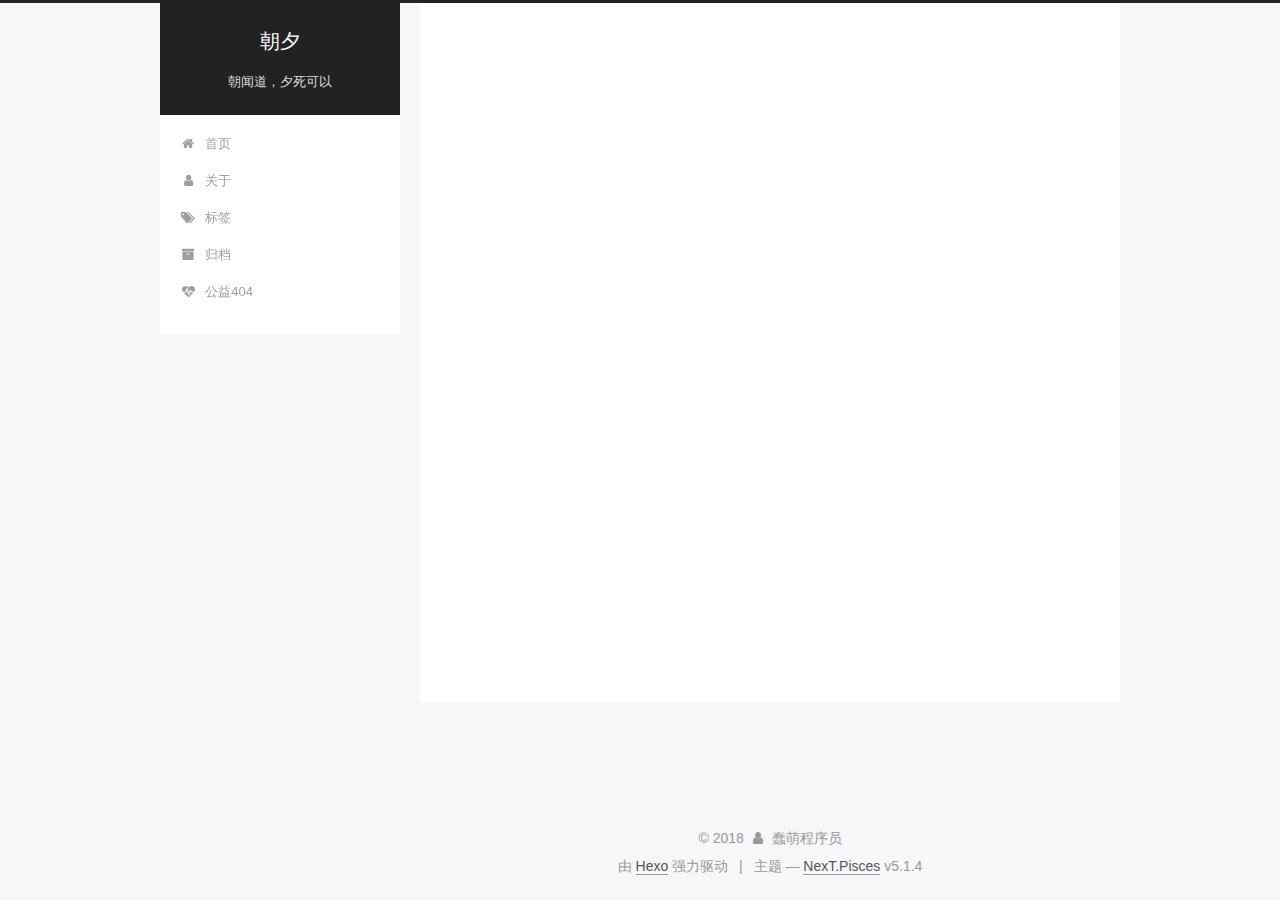
<file: archives/index.html>
<!DOCTYPE html>



  


<html class="theme-next pisces use-motion" lang="zh-Hans">
<head>
  <meta charset="UTF-8"/>
<meta http-equiv="X-UA-Compatible" content="IE=edge" />
<meta name="viewport" content="width=device-width, initial-scale=1, maximum-scale=1"/>
<meta name="theme-color" content="#222">









<meta http-equiv="Cache-Control" content="no-transform" />
<meta http-equiv="Cache-Control" content="no-siteapp" />
















  
  
  <link href="/lib/fancybox/source/jquery.fancybox.css?v=2.1.5" rel="stylesheet" type="text/css" />







<link href="/lib/font-awesome/css/font-awesome.min.css?v=4.6.2" rel="stylesheet" type="text/css" />

<link href="/css/main.css?v=5.1.4" rel="stylesheet" type="text/css" />


  <link rel="apple-touch-icon" sizes="180x180" href="/images/apple-touch-icon-next.png?v=5.1.4">


  <link rel="icon" type="image/png" sizes="32x32" href="/images/favicon-32x32-next.png?v=5.1.4">


  <link rel="icon" type="image/png" sizes="16x16" href="/images/favicon-16x16-next.png?v=5.1.4">


  <link rel="mask-icon" href="/images/logo.svg?v=5.1.4" color="#222">





  <meta name="keywords" content="Hexo, NexT" />










<meta name="description" content="我不喜欢这世界">
<meta property="og:type" content="website">
<meta property="og:title" content="朝夕">
<meta property="og:url" content="http://yoursite.com/archives/index.html">
<meta property="og:site_name" content="朝夕">
<meta property="og:description" content="我不喜欢这世界">
<meta property="og:locale" content="zh-Hans">
<meta name="twitter:card" content="summary">
<meta name="twitter:title" content="朝夕">
<meta name="twitter:description" content="我不喜欢这世界">



<script type="text/javascript" id="hexo.configurations">
  var NexT = window.NexT || {};
  var CONFIG = {
    root: '/',
    scheme: 'Pisces',
    version: '5.1.4',
    sidebar: {"position":"left","display":"post","offset":12,"b2t":false,"scrollpercent":false,"onmobile":false},
    fancybox: true,
    tabs: true,
    motion: {"enable":true,"async":false,"transition":{"post_block":"fadeIn","post_header":"slideDownIn","post_body":"slideDownIn","coll_header":"slideLeftIn","sidebar":"slideUpIn"}},
    duoshuo: {
      userId: '0',
      author: '博主'
    },
    algolia: {
      applicationID: '',
      apiKey: '',
      indexName: '',
      hits: {"per_page":10},
      labels: {"input_placeholder":"Search for Posts","hits_empty":"We didn't find any results for the search: ${query}","hits_stats":"${hits} results found in ${time} ms"}
    }
  };
</script>



  <link rel="canonical" href="http://yoursite.com/archives/"/>





  <title>归档 | 朝夕</title>
  








</head>

<body itemscope itemtype="http://schema.org/WebPage" lang="zh-Hans">

  
  
    
  

  <div class="container sidebar-position-left page-archive">
    <div class="headband"></div>

    <header id="header" class="header" itemscope itemtype="http://schema.org/WPHeader">
      <div class="header-inner"><div class="site-brand-wrapper">
  <div class="site-meta ">
    

    <div class="custom-logo-site-title">
      <a href="/"  class="brand" rel="start">
        <span class="logo-line-before"><i></i></span>
        <span class="site-title">朝夕</span>
        <span class="logo-line-after"><i></i></span>
      </a>
    </div>
      
        <p class="site-subtitle">朝闻道，夕死可以</p>
      
  </div>

  <div class="site-nav-toggle">
    <button>
      <span class="btn-bar"></span>
      <span class="btn-bar"></span>
      <span class="btn-bar"></span>
    </button>
  </div>
</div>

<nav class="site-nav">
  

  
    <ul id="menu" class="menu">
      
        
        <li class="menu-item menu-item-home">
          <a href="/" rel="section">
            
              <i class="menu-item-icon fa fa-fw fa-home"></i> <br />
            
            首页
          </a>
        </li>
      
        
        <li class="menu-item menu-item-about">
          <a href="/about/" rel="section">
            
              <i class="menu-item-icon fa fa-fw fa-user"></i> <br />
            
            关于
          </a>
        </li>
      
        
        <li class="menu-item menu-item-tags">
          <a href="/tags/" rel="section">
            
              <i class="menu-item-icon fa fa-fw fa-tags"></i> <br />
            
            标签
          </a>
        </li>
      
        
        <li class="menu-item menu-item-archives">
          <a href="/archives/" rel="section">
            
              <i class="menu-item-icon fa fa-fw fa-archive"></i> <br />
            
            归档
          </a>
        </li>
      
        
        <li class="menu-item menu-item-commonweal">
          <a href="/404/" rel="section">
            
              <i class="menu-item-icon fa fa-fw fa-heartbeat"></i> <br />
            
            公益404
          </a>
        </li>
      

      
    </ul>
  

  
</nav>



 </div>
    </header>

    <main id="main" class="main">
      <div class="main-inner">
        <div class="content-wrap">
          <div id="content" class="content">
            

  
  
  
  <div class="post-block archive">
    <div id="posts" class="posts-collapse">
      <span class="archive-move-on"></span>

      <span class="archive-page-counter">
        
        
        
          
        
        嗯..! 目前共计 2 篇日志。 继续努力。
      </span>

      

        
        
        

        
          
          <div class="collection-title">
            <h1 class="archive-year" id="archive-year-2018">2018</h1>
          </div>
        
        

        

  <article class="post post-type-normal" itemscope itemtype="http://schema.org/Article">
    <header class="post-header">

      <h2 class="post-title">
        
            <a class="post-title-link" href="/2018/08/28/我的生命中出现了你/" itemprop="url">
              
                <span itemprop="name">宋荨莱</span>
              
            </a>
        
      </h2>

      <div class="post-meta">
        <time class="post-time" itemprop="dateCreated"
              datetime="2018-08-28T00:54:45+08:00"
              content="2018-08-28" >
          08-28
        </time>
      </div>

    </header>
  </article>



      

        
        
        

        
        

        

  <article class="post post-type-normal" itemscope itemtype="http://schema.org/Article">
    <header class="post-header">

      <h2 class="post-title">
        
            <a class="post-title-link" href="/2018/08/02/我不喜欢这世界，我只喜欢你/" itemprop="url">
              
                <span itemprop="name">我不喜欢这世界，我只喜欢你</span>
              
            </a>
        
      </h2>

      <div class="post-meta">
        <time class="post-time" itemprop="dateCreated"
              datetime="2018-08-02T19:07:20+08:00"
              content="2018-08-02" >
          08-02
        </time>
      </div>

    </header>
  </article>



      

    </div>
  </div>
  
  
  

  



          </div>
          


          

        </div>
        
          
  
  <div class="sidebar-toggle">
    <div class="sidebar-toggle-line-wrap">
      <span class="sidebar-toggle-line sidebar-toggle-line-first"></span>
      <span class="sidebar-toggle-line sidebar-toggle-line-middle"></span>
      <span class="sidebar-toggle-line sidebar-toggle-line-last"></span>
    </div>
  </div>

  <aside id="sidebar" class="sidebar">
    
    <div class="sidebar-inner">

      

      

      <section class="site-overview-wrap sidebar-panel sidebar-panel-active">
        <div class="site-overview">
          <div class="site-author motion-element" itemprop="author" itemscope itemtype="http://schema.org/Person">
            
              <p class="site-author-name" itemprop="name">蠢萌程序员</p>
              <p class="site-description motion-element" itemprop="description">我不喜欢这世界</p>
          </div>

          <nav class="site-state motion-element">

            
              <div class="site-state-item site-state-posts">
              
                <a href="/archives/">
              
                  <span class="site-state-item-count">2</span>
                  <span class="site-state-item-name">日志</span>
                </a>
              </div>
            

            

            

          </nav>

          

          

          
          

          
          

          

        </div>
      </section>

      

      

    </div>
  </aside>


        
      </div>
    </main>

    <footer id="footer" class="footer">
      <div class="footer-inner">
        <div class="copyright">&copy; <span itemprop="copyrightYear">2018</span>
  <span class="with-love">
    <i class="fa fa-user"></i>
  </span>
  <span class="author" itemprop="copyrightHolder">蠢萌程序员</span>

  
</div>


  <div class="powered-by">由 <a class="theme-link" target="_blank" href="https://hexo.io">Hexo</a> 强力驱动</div>



  <span class="post-meta-divider">|</span>



  <div class="theme-info">主题 &mdash; <a class="theme-link" target="_blank" href="https://github.com/iissnan/hexo-theme-next">NexT.Pisces</a> v5.1.4</div>




        







        
      </div>
    </footer>

    
      <div class="back-to-top">
        <i class="fa fa-arrow-up"></i>
        
      </div>
    

    

  </div>

  

<script type="text/javascript">
  if (Object.prototype.toString.call(window.Promise) !== '[object Function]') {
    window.Promise = null;
  }
</script>









  












  
  
    <script type="text/javascript" src="/lib/jquery/index.js?v=2.1.3"></script>
  

  
  
    <script type="text/javascript" src="/lib/fastclick/lib/fastclick.min.js?v=1.0.6"></script>
  

  
  
    <script type="text/javascript" src="/lib/jquery_lazyload/jquery.lazyload.js?v=1.9.7"></script>
  

  
  
    <script type="text/javascript" src="/lib/velocity/velocity.min.js?v=1.2.1"></script>
  

  
  
    <script type="text/javascript" src="/lib/velocity/velocity.ui.min.js?v=1.2.1"></script>
  

  
  
    <script type="text/javascript" src="/lib/fancybox/source/jquery.fancybox.pack.js?v=2.1.5"></script>
  


  


  <script type="text/javascript" src="/js/src/utils.js?v=5.1.4"></script>

  <script type="text/javascript" src="/js/src/motion.js?v=5.1.4"></script>



  
  


  <script type="text/javascript" src="/js/src/affix.js?v=5.1.4"></script>

  <script type="text/javascript" src="/js/src/schemes/pisces.js?v=5.1.4"></script>



  

  


  <script type="text/javascript" src="/js/src/bootstrap.js?v=5.1.4"></script>



  


  




	





  





  












  





  

  

  

  
  

  

  

  

</body>
</html>
</file>
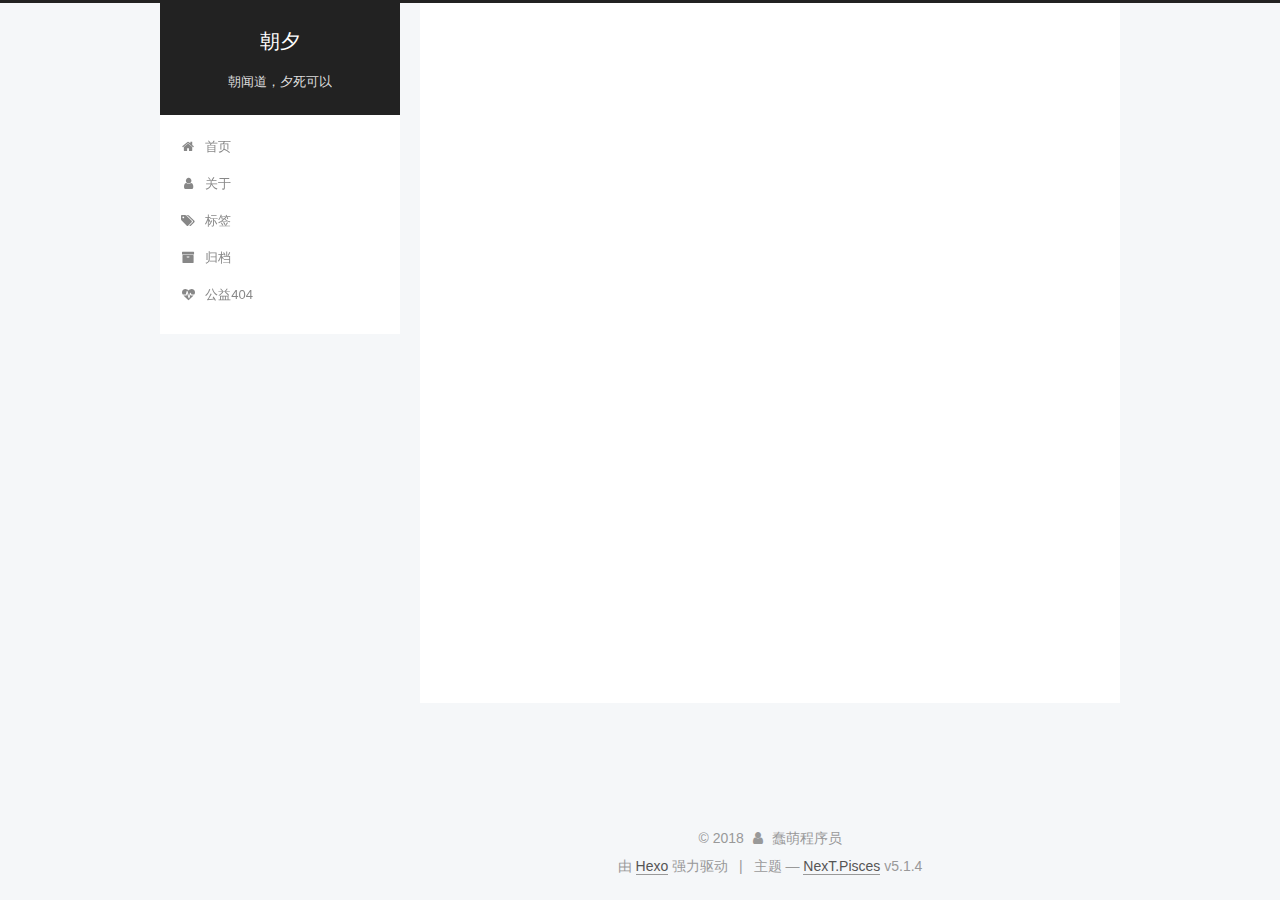
<file: archives/2018/index.html>
<!DOCTYPE html>



  


<html class="theme-next pisces use-motion" lang="zh-Hans">
<head>
  <meta charset="UTF-8"/>
<meta http-equiv="X-UA-Compatible" content="IE=edge" />
<meta name="viewport" content="width=device-width, initial-scale=1, maximum-scale=1"/>
<meta name="theme-color" content="#222">









<meta http-equiv="Cache-Control" content="no-transform" />
<meta http-equiv="Cache-Control" content="no-siteapp" />
















  
  
  <link href="/lib/fancybox/source/jquery.fancybox.css?v=2.1.5" rel="stylesheet" type="text/css" />







<link href="/lib/font-awesome/css/font-awesome.min.css?v=4.6.2" rel="stylesheet" type="text/css" />

<link href="/css/main.css?v=5.1.4" rel="stylesheet" type="text/css" />


  <link rel="apple-touch-icon" sizes="180x180" href="/images/apple-touch-icon-next.png?v=5.1.4">


  <link rel="icon" type="image/png" sizes="32x32" href="/images/favicon-32x32-next.png?v=5.1.4">


  <link rel="icon" type="image/png" sizes="16x16" href="/images/favicon-16x16-next.png?v=5.1.4">


  <link rel="mask-icon" href="/images/logo.svg?v=5.1.4" color="#222">





  <meta name="keywords" content="Hexo, NexT" />










<meta name="description" content="我不喜欢这世界">
<meta property="og:type" content="website">
<meta property="og:title" content="朝夕">
<meta property="og:url" content="http://yoursite.com/archives/2018/index.html">
<meta property="og:site_name" content="朝夕">
<meta property="og:description" content="我不喜欢这世界">
<meta property="og:locale" content="zh-Hans">
<meta name="twitter:card" content="summary">
<meta name="twitter:title" content="朝夕">
<meta name="twitter:description" content="我不喜欢这世界">



<script type="text/javascript" id="hexo.configurations">
  var NexT = window.NexT || {};
  var CONFIG = {
    root: '/',
    scheme: 'Pisces',
    version: '5.1.4',
    sidebar: {"position":"left","display":"post","offset":12,"b2t":false,"scrollpercent":false,"onmobile":false},
    fancybox: true,
    tabs: true,
    motion: {"enable":true,"async":false,"transition":{"post_block":"fadeIn","post_header":"slideDownIn","post_body":"slideDownIn","coll_header":"slideLeftIn","sidebar":"slideUpIn"}},
    duoshuo: {
      userId: '0',
      author: '博主'
    },
    algolia: {
      applicationID: '',
      apiKey: '',
      indexName: '',
      hits: {"per_page":10},
      labels: {"input_placeholder":"Search for Posts","hits_empty":"We didn't find any results for the search: ${query}","hits_stats":"${hits} results found in ${time} ms"}
    }
  };
</script>



  <link rel="canonical" href="http://yoursite.com/archives/2018/"/>





  <title>归档 | 朝夕</title>
  








</head>

<body itemscope itemtype="http://schema.org/WebPage" lang="zh-Hans">

  
  
    
  

  <div class="container sidebar-position-left page-archive">
    <div class="headband"></div>

    <header id="header" class="header" itemscope itemtype="http://schema.org/WPHeader">
      <div class="header-inner"><div class="site-brand-wrapper">
  <div class="site-meta ">
    

    <div class="custom-logo-site-title">
      <a href="/"  class="brand" rel="start">
        <span class="logo-line-before"><i></i></span>
        <span class="site-title">朝夕</span>
        <span class="logo-line-after"><i></i></span>
      </a>
    </div>
      
        <p class="site-subtitle">朝闻道，夕死可以</p>
      
  </div>

  <div class="site-nav-toggle">
    <button>
      <span class="btn-bar"></span>
      <span class="btn-bar"></span>
      <span class="btn-bar"></span>
    </button>
  </div>
</div>

<nav class="site-nav">
  

  
    <ul id="menu" class="menu">
      
        
        <li class="menu-item menu-item-home">
          <a href="/" rel="section">
            
              <i class="menu-item-icon fa fa-fw fa-home"></i> <br />
            
            首页
          </a>
        </li>
      
        
        <li class="menu-item menu-item-about">
          <a href="/about/" rel="section">
            
              <i class="menu-item-icon fa fa-fw fa-user"></i> <br />
            
            关于
          </a>
        </li>
      
        
        <li class="menu-item menu-item-tags">
          <a href="/tags/" rel="section">
            
              <i class="menu-item-icon fa fa-fw fa-tags"></i> <br />
            
            标签
          </a>
        </li>
      
        
        <li class="menu-item menu-item-archives">
          <a href="/archives/" rel="section">
            
              <i class="menu-item-icon fa fa-fw fa-archive"></i> <br />
            
            归档
          </a>
        </li>
      
        
        <li class="menu-item menu-item-commonweal">
          <a href="/404/" rel="section">
            
              <i class="menu-item-icon fa fa-fw fa-heartbeat"></i> <br />
            
            公益404
          </a>
        </li>
      

      
    </ul>
  

  
</nav>



 </div>
    </header>

    <main id="main" class="main">
      <div class="main-inner">
        <div class="content-wrap">
          <div id="content" class="content">
            

  
  
  
  <div class="post-block archive">
    <div id="posts" class="posts-collapse">
      <span class="archive-move-on"></span>

      <span class="archive-page-counter">
        
        
        
          
        
        嗯..! 目前共计 2 篇日志。 继续努力。
      </span>

      

        
        
        

        
          
          <div class="collection-title">
            <h1 class="archive-year" id="archive-year-2018">2018</h1>
          </div>
        
        

        

  <article class="post post-type-normal" itemscope itemtype="http://schema.org/Article">
    <header class="post-header">

      <h2 class="post-title">
        
            <a class="post-title-link" href="/2018/08/28/我的生命中出现了你/" itemprop="url">
              
                <span itemprop="name">宋荨莱</span>
              
            </a>
        
      </h2>

      <div class="post-meta">
        <time class="post-time" itemprop="dateCreated"
              datetime="2018-08-28T00:54:45+08:00"
              content="2018-08-28" >
          08-28
        </time>
      </div>

    </header>
  </article>



      

        
        
        

        
        

        

  <article class="post post-type-normal" itemscope itemtype="http://schema.org/Article">
    <header class="post-header">

      <h2 class="post-title">
        
            <a class="post-title-link" href="/2018/08/02/我不喜欢这世界，我只喜欢你/" itemprop="url">
              
                <span itemprop="name">我不喜欢这世界，我只喜欢你</span>
              
            </a>
        
      </h2>

      <div class="post-meta">
        <time class="post-time" itemprop="dateCreated"
              datetime="2018-08-02T19:07:20+08:00"
              content="2018-08-02" >
          08-02
        </time>
      </div>

    </header>
  </article>



      

    </div>
  </div>
  
  
  

  



          </div>
          


          

        </div>
        
          
  
  <div class="sidebar-toggle">
    <div class="sidebar-toggle-line-wrap">
      <span class="sidebar-toggle-line sidebar-toggle-line-first"></span>
      <span class="sidebar-toggle-line sidebar-toggle-line-middle"></span>
      <span class="sidebar-toggle-line sidebar-toggle-line-last"></span>
    </div>
  </div>

  <aside id="sidebar" class="sidebar">
    
    <div class="sidebar-inner">

      

      

      <section class="site-overview-wrap sidebar-panel sidebar-panel-active">
        <div class="site-overview">
          <div class="site-author motion-element" itemprop="author" itemscope itemtype="http://schema.org/Person">
            
              <p class="site-author-name" itemprop="name">蠢萌程序员</p>
              <p class="site-description motion-element" itemprop="description">我不喜欢这世界</p>
          </div>

          <nav class="site-state motion-element">

            
              <div class="site-state-item site-state-posts">
              
                <a href="/archives/">
              
                  <span class="site-state-item-count">2</span>
                  <span class="site-state-item-name">日志</span>
                </a>
              </div>
            

            

            

          </nav>

          

          

          
          

          
          

          

        </div>
      </section>

      

      

    </div>
  </aside>


        
      </div>
    </main>

    <footer id="footer" class="footer">
      <div class="footer-inner">
        <div class="copyright">&copy; <span itemprop="copyrightYear">2018</span>
  <span class="with-love">
    <i class="fa fa-user"></i>
  </span>
  <span class="author" itemprop="copyrightHolder">蠢萌程序员</span>

  
</div>


  <div class="powered-by">由 <a class="theme-link" target="_blank" href="https://hexo.io">Hexo</a> 强力驱动</div>



  <span class="post-meta-divider">|</span>



  <div class="theme-info">主题 &mdash; <a class="theme-link" target="_blank" href="https://github.com/iissnan/hexo-theme-next">NexT.Pisces</a> v5.1.4</div>




        







        
      </div>
    </footer>

    
      <div class="back-to-top">
        <i class="fa fa-arrow-up"></i>
        
      </div>
    

    

  </div>

  

<script type="text/javascript">
  if (Object.prototype.toString.call(window.Promise) !== '[object Function]') {
    window.Promise = null;
  }
</script>









  












  
  
    <script type="text/javascript" src="/lib/jquery/index.js?v=2.1.3"></script>
  

  
  
    <script type="text/javascript" src="/lib/fastclick/lib/fastclick.min.js?v=1.0.6"></script>
  

  
  
    <script type="text/javascript" src="/lib/jquery_lazyload/jquery.lazyload.js?v=1.9.7"></script>
  

  
  
    <script type="text/javascript" src="/lib/velocity/velocity.min.js?v=1.2.1"></script>
  

  
  
    <script type="text/javascript" src="/lib/velocity/velocity.ui.min.js?v=1.2.1"></script>
  

  
  
    <script type="text/javascript" src="/lib/fancybox/source/jquery.fancybox.pack.js?v=2.1.5"></script>
  


  


  <script type="text/javascript" src="/js/src/utils.js?v=5.1.4"></script>

  <script type="text/javascript" src="/js/src/motion.js?v=5.1.4"></script>



  
  


  <script type="text/javascript" src="/js/src/affix.js?v=5.1.4"></script>

  <script type="text/javascript" src="/js/src/schemes/pisces.js?v=5.1.4"></script>



  

  


  <script type="text/javascript" src="/js/src/bootstrap.js?v=5.1.4"></script>



  


  




	





  





  












  





  

  

  

  
  

  

  

  

</body>
</html>
</file>
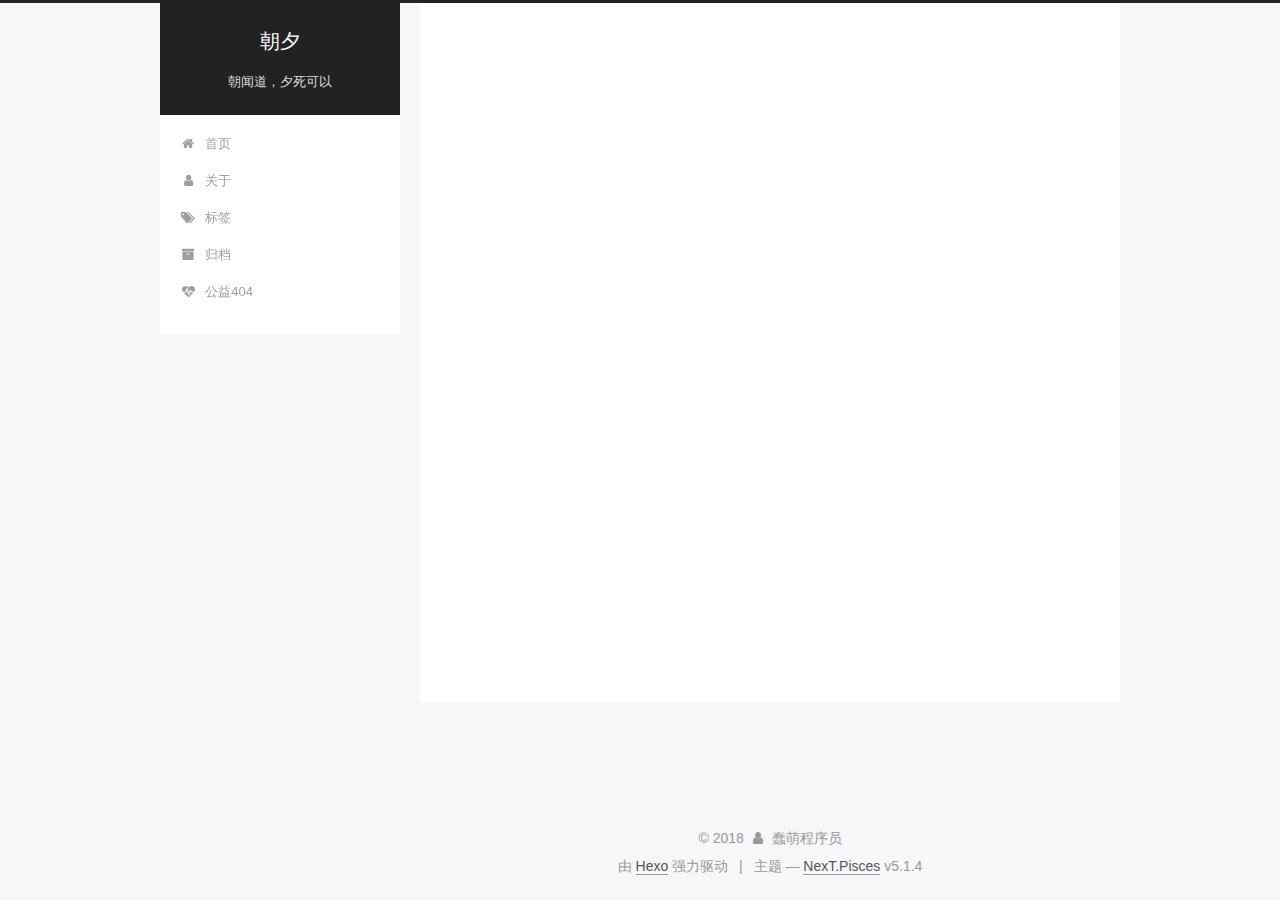
<file: archives/2018/08/index.html>
<!DOCTYPE html>



  


<html class="theme-next pisces use-motion" lang="zh-Hans">
<head>
  <meta charset="UTF-8"/>
<meta http-equiv="X-UA-Compatible" content="IE=edge" />
<meta name="viewport" content="width=device-width, initial-scale=1, maximum-scale=1"/>
<meta name="theme-color" content="#222">









<meta http-equiv="Cache-Control" content="no-transform" />
<meta http-equiv="Cache-Control" content="no-siteapp" />
















  
  
  <link href="/lib/fancybox/source/jquery.fancybox.css?v=2.1.5" rel="stylesheet" type="text/css" />







<link href="/lib/font-awesome/css/font-awesome.min.css?v=4.6.2" rel="stylesheet" type="text/css" />

<link href="/css/main.css?v=5.1.4" rel="stylesheet" type="text/css" />


  <link rel="apple-touch-icon" sizes="180x180" href="/images/apple-touch-icon-next.png?v=5.1.4">


  <link rel="icon" type="image/png" sizes="32x32" href="/images/favicon-32x32-next.png?v=5.1.4">


  <link rel="icon" type="image/png" sizes="16x16" href="/images/favicon-16x16-next.png?v=5.1.4">


  <link rel="mask-icon" href="/images/logo.svg?v=5.1.4" color="#222">





  <meta name="keywords" content="Hexo, NexT" />










<meta name="description" content="我不喜欢这世界">
<meta property="og:type" content="website">
<meta property="og:title" content="朝夕">
<meta property="og:url" content="http://yoursite.com/archives/2018/08/index.html">
<meta property="og:site_name" content="朝夕">
<meta property="og:description" content="我不喜欢这世界">
<meta property="og:locale" content="zh-Hans">
<meta name="twitter:card" content="summary">
<meta name="twitter:title" content="朝夕">
<meta name="twitter:description" content="我不喜欢这世界">



<script type="text/javascript" id="hexo.configurations">
  var NexT = window.NexT || {};
  var CONFIG = {
    root: '/',
    scheme: 'Pisces',
    version: '5.1.4',
    sidebar: {"position":"left","display":"post","offset":12,"b2t":false,"scrollpercent":false,"onmobile":false},
    fancybox: true,
    tabs: true,
    motion: {"enable":true,"async":false,"transition":{"post_block":"fadeIn","post_header":"slideDownIn","post_body":"slideDownIn","coll_header":"slideLeftIn","sidebar":"slideUpIn"}},
    duoshuo: {
      userId: '0',
      author: '博主'
    },
    algolia: {
      applicationID: '',
      apiKey: '',
      indexName: '',
      hits: {"per_page":10},
      labels: {"input_placeholder":"Search for Posts","hits_empty":"We didn't find any results for the search: ${query}","hits_stats":"${hits} results found in ${time} ms"}
    }
  };
</script>



  <link rel="canonical" href="http://yoursite.com/archives/2018/08/"/>





  <title>归档 | 朝夕</title>
  








</head>

<body itemscope itemtype="http://schema.org/WebPage" lang="zh-Hans">

  
  
    
  

  <div class="container sidebar-position-left page-archive">
    <div class="headband"></div>

    <header id="header" class="header" itemscope itemtype="http://schema.org/WPHeader">
      <div class="header-inner"><div class="site-brand-wrapper">
  <div class="site-meta ">
    

    <div class="custom-logo-site-title">
      <a href="/"  class="brand" rel="start">
        <span class="logo-line-before"><i></i></span>
        <span class="site-title">朝夕</span>
        <span class="logo-line-after"><i></i></span>
      </a>
    </div>
      
        <p class="site-subtitle">朝闻道，夕死可以</p>
      
  </div>

  <div class="site-nav-toggle">
    <button>
      <span class="btn-bar"></span>
      <span class="btn-bar"></span>
      <span class="btn-bar"></span>
    </button>
  </div>
</div>

<nav class="site-nav">
  

  
    <ul id="menu" class="menu">
      
        
        <li class="menu-item menu-item-home">
          <a href="/" rel="section">
            
              <i class="menu-item-icon fa fa-fw fa-home"></i> <br />
            
            首页
          </a>
        </li>
      
        
        <li class="menu-item menu-item-about">
          <a href="/about/" rel="section">
            
              <i class="menu-item-icon fa fa-fw fa-user"></i> <br />
            
            关于
          </a>
        </li>
      
        
        <li class="menu-item menu-item-tags">
          <a href="/tags/" rel="section">
            
              <i class="menu-item-icon fa fa-fw fa-tags"></i> <br />
            
            标签
          </a>
        </li>
      
        
        <li class="menu-item menu-item-archives">
          <a href="/archives/" rel="section">
            
              <i class="menu-item-icon fa fa-fw fa-archive"></i> <br />
            
            归档
          </a>
        </li>
      
        
        <li class="menu-item menu-item-commonweal">
          <a href="/404/" rel="section">
            
              <i class="menu-item-icon fa fa-fw fa-heartbeat"></i> <br />
            
            公益404
          </a>
        </li>
      

      
    </ul>
  

  
</nav>



 </div>
    </header>

    <main id="main" class="main">
      <div class="main-inner">
        <div class="content-wrap">
          <div id="content" class="content">
            

  
  
  
  <div class="post-block archive">
    <div id="posts" class="posts-collapse">
      <span class="archive-move-on"></span>

      <span class="archive-page-counter">
        
        
        
          
        
        嗯..! 目前共计 2 篇日志。 继续努力。
      </span>

      

        
        
        

        
          
          <div class="collection-title">
            <h1 class="archive-year" id="archive-year-2018">2018</h1>
          </div>
        
        

        

  <article class="post post-type-normal" itemscope itemtype="http://schema.org/Article">
    <header class="post-header">

      <h2 class="post-title">
        
            <a class="post-title-link" href="/2018/08/28/我的生命中出现了你/" itemprop="url">
              
                <span itemprop="name">宋荨莱</span>
              
            </a>
        
      </h2>

      <div class="post-meta">
        <time class="post-time" itemprop="dateCreated"
              datetime="2018-08-28T00:54:45+08:00"
              content="2018-08-28" >
          08-28
        </time>
      </div>

    </header>
  </article>



      

        
        
        

        
        

        

  <article class="post post-type-normal" itemscope itemtype="http://schema.org/Article">
    <header class="post-header">

      <h2 class="post-title">
        
            <a class="post-title-link" href="/2018/08/02/我不喜欢这世界，我只喜欢你/" itemprop="url">
              
                <span itemprop="name">我不喜欢这世界，我只喜欢你</span>
              
            </a>
        
      </h2>

      <div class="post-meta">
        <time class="post-time" itemprop="dateCreated"
              datetime="2018-08-02T19:07:20+08:00"
              content="2018-08-02" >
          08-02
        </time>
      </div>

    </header>
  </article>



      

    </div>
  </div>
  
  
  

  



          </div>
          


          

        </div>
        
          
  
  <div class="sidebar-toggle">
    <div class="sidebar-toggle-line-wrap">
      <span class="sidebar-toggle-line sidebar-toggle-line-first"></span>
      <span class="sidebar-toggle-line sidebar-toggle-line-middle"></span>
      <span class="sidebar-toggle-line sidebar-toggle-line-last"></span>
    </div>
  </div>

  <aside id="sidebar" class="sidebar">
    
    <div class="sidebar-inner">

      

      

      <section class="site-overview-wrap sidebar-panel sidebar-panel-active">
        <div class="site-overview">
          <div class="site-author motion-element" itemprop="author" itemscope itemtype="http://schema.org/Person">
            
              <p class="site-author-name" itemprop="name">蠢萌程序员</p>
              <p class="site-description motion-element" itemprop="description">我不喜欢这世界</p>
          </div>

          <nav class="site-state motion-element">

            
              <div class="site-state-item site-state-posts">
              
                <a href="/archives/">
              
                  <span class="site-state-item-count">2</span>
                  <span class="site-state-item-name">日志</span>
                </a>
              </div>
            

            

            

          </nav>

          

          

          
          

          
          

          

        </div>
      </section>

      

      

    </div>
  </aside>


        
      </div>
    </main>

    <footer id="footer" class="footer">
      <div class="footer-inner">
        <div class="copyright">&copy; <span itemprop="copyrightYear">2018</span>
  <span class="with-love">
    <i class="fa fa-user"></i>
  </span>
  <span class="author" itemprop="copyrightHolder">蠢萌程序员</span>

  
</div>


  <div class="powered-by">由 <a class="theme-link" target="_blank" href="https://hexo.io">Hexo</a> 强力驱动</div>



  <span class="post-meta-divider">|</span>



  <div class="theme-info">主题 &mdash; <a class="theme-link" target="_blank" href="https://github.com/iissnan/hexo-theme-next">NexT.Pisces</a> v5.1.4</div>




        







        
      </div>
    </footer>

    
      <div class="back-to-top">
        <i class="fa fa-arrow-up"></i>
        
      </div>
    

    

  </div>

  

<script type="text/javascript">
  if (Object.prototype.toString.call(window.Promise) !== '[object Function]') {
    window.Promise = null;
  }
</script>









  












  
  
    <script type="text/javascript" src="/lib/jquery/index.js?v=2.1.3"></script>
  

  
  
    <script type="text/javascript" src="/lib/fastclick/lib/fastclick.min.js?v=1.0.6"></script>
  

  
  
    <script type="text/javascript" src="/lib/jquery_lazyload/jquery.lazyload.js?v=1.9.7"></script>
  

  
  
    <script type="text/javascript" src="/lib/velocity/velocity.min.js?v=1.2.1"></script>
  

  
  
    <script type="text/javascript" src="/lib/velocity/velocity.ui.min.js?v=1.2.1"></script>
  

  
  
    <script type="text/javascript" src="/lib/fancybox/source/jquery.fancybox.pack.js?v=2.1.5"></script>
  


  


  <script type="text/javascript" src="/js/src/utils.js?v=5.1.4"></script>

  <script type="text/javascript" src="/js/src/motion.js?v=5.1.4"></script>



  
  


  <script type="text/javascript" src="/js/src/affix.js?v=5.1.4"></script>

  <script type="text/javascript" src="/js/src/schemes/pisces.js?v=5.1.4"></script>



  

  


  <script type="text/javascript" src="/js/src/bootstrap.js?v=5.1.4"></script>



  


  




	





  





  












  





  

  

  

  
  

  

  

  

</body>
</html>
</file>
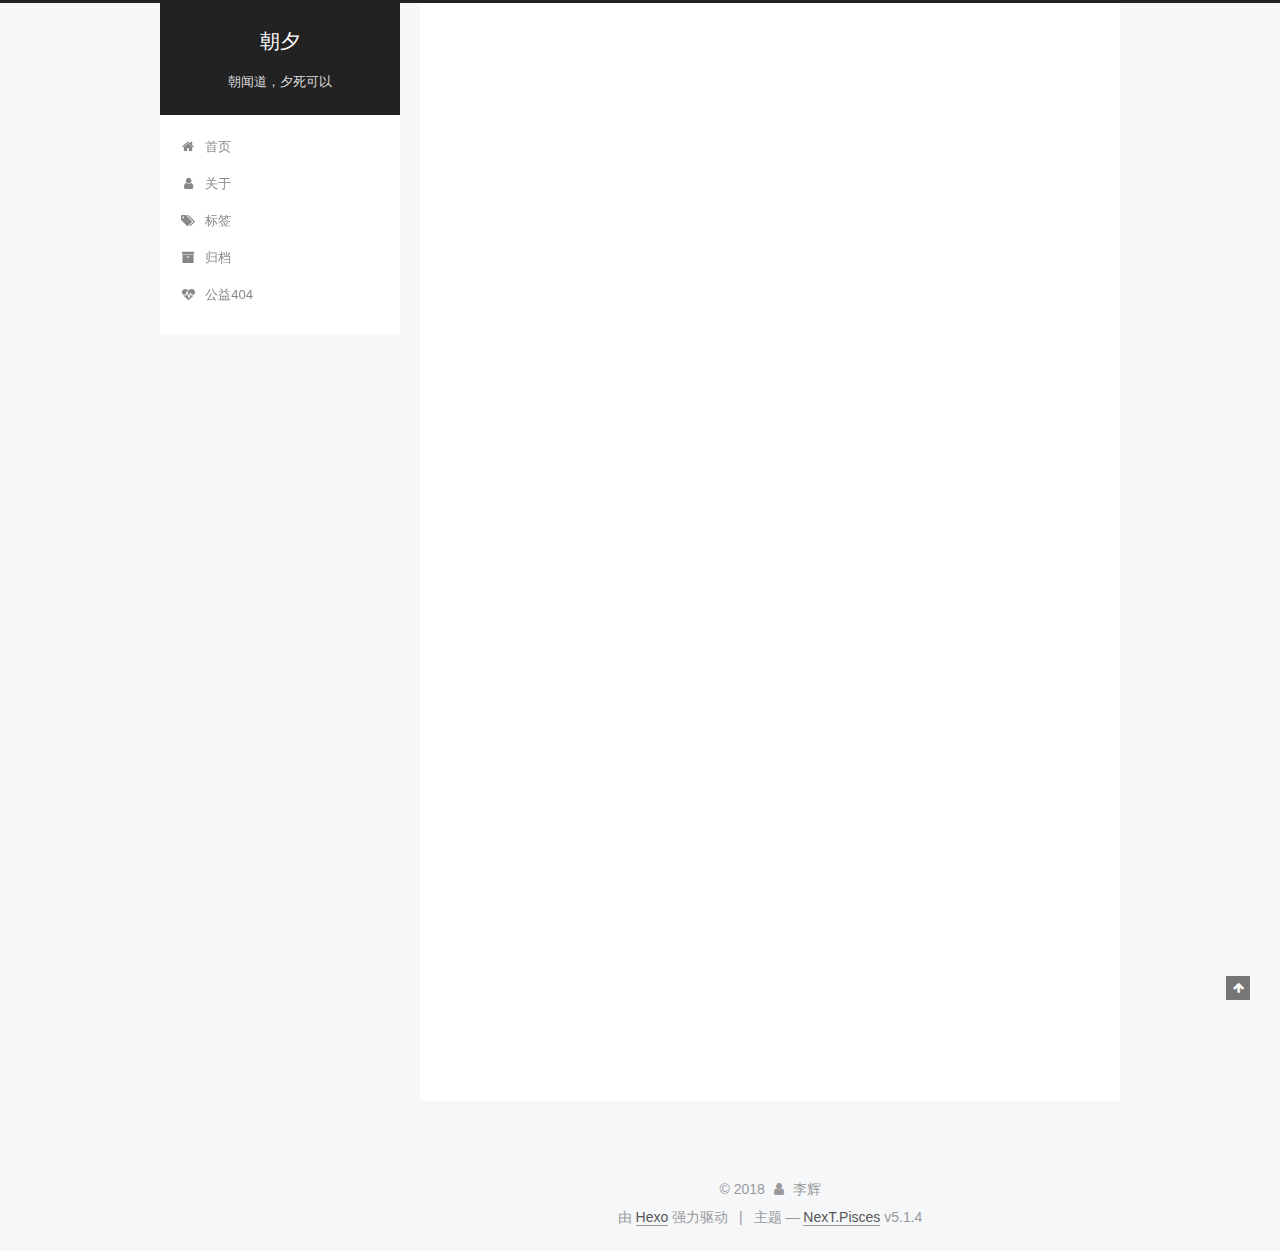
<file: 2018/08/01/hello-world/index.html>
<!DOCTYPE html>



  


<html class="theme-next pisces use-motion" lang="zh-Hans">
<head>
  <meta charset="UTF-8"/>
<meta http-equiv="X-UA-Compatible" content="IE=edge" />
<meta name="viewport" content="width=device-width, initial-scale=1, maximum-scale=1"/>
<meta name="theme-color" content="#222">









<meta http-equiv="Cache-Control" content="no-transform" />
<meta http-equiv="Cache-Control" content="no-siteapp" />
















  
  
  <link href="/lib/fancybox/source/jquery.fancybox.css?v=2.1.5" rel="stylesheet" type="text/css" />







<link href="/lib/font-awesome/css/font-awesome.min.css?v=4.6.2" rel="stylesheet" type="text/css" />

<link href="/css/main.css?v=5.1.4" rel="stylesheet" type="text/css" />


  <link rel="apple-touch-icon" sizes="180x180" href="/images/apple-touch-icon-next.png?v=5.1.4">


  <link rel="icon" type="image/png" sizes="32x32" href="/images/favicon-32x32-next.png?v=5.1.4">


  <link rel="icon" type="image/png" sizes="16x16" href="/images/favicon-16x16-next.png?v=5.1.4">


  <link rel="mask-icon" href="/images/logo.svg?v=5.1.4" color="#222">





  <meta name="keywords" content="Hexo, NexT" />










<meta name="description" content="Welcome to Hexo! This is your very first post. Check documentation for more info. If you get any problems when using Hexo, you can find the answer in troubleshooting or you can ask me on GitHub. Quick">
<meta property="og:type" content="article">
<meta property="og:title" content="Hello World">
<meta property="og:url" content="http://yoursite.com/2018/08/01/hello-world/index.html">
<meta property="og:site_name" content="朝夕">
<meta property="og:description" content="Welcome to Hexo! This is your very first post. Check documentation for more info. If you get any problems when using Hexo, you can find the answer in troubleshooting or you can ask me on GitHub. Quick">
<meta property="og:locale" content="zh-Hans">
<meta property="og:updated_time" content="2018-08-01T12:27:24.385Z">
<meta name="twitter:card" content="summary">
<meta name="twitter:title" content="Hello World">
<meta name="twitter:description" content="Welcome to Hexo! This is your very first post. Check documentation for more info. If you get any problems when using Hexo, you can find the answer in troubleshooting or you can ask me on GitHub. Quick">



<script type="text/javascript" id="hexo.configurations">
  var NexT = window.NexT || {};
  var CONFIG = {
    root: '/',
    scheme: 'Pisces',
    version: '5.1.4',
    sidebar: {"position":"left","display":"post","offset":12,"b2t":false,"scrollpercent":false,"onmobile":false},
    fancybox: true,
    tabs: true,
    motion: {"enable":true,"async":false,"transition":{"post_block":"fadeIn","post_header":"slideDownIn","post_body":"slideDownIn","coll_header":"slideLeftIn","sidebar":"slideUpIn"}},
    duoshuo: {
      userId: '0',
      author: '博主'
    },
    algolia: {
      applicationID: '',
      apiKey: '',
      indexName: '',
      hits: {"per_page":10},
      labels: {"input_placeholder":"Search for Posts","hits_empty":"We didn't find any results for the search: ${query}","hits_stats":"${hits} results found in ${time} ms"}
    }
  };
</script>



  <link rel="canonical" href="http://yoursite.com/2018/08/01/hello-world/"/>





  <title>Hello World | 朝夕</title>
  








</head>

<body itemscope itemtype="http://schema.org/WebPage" lang="zh-Hans">

  
  
    
  

  <div class="container sidebar-position-left page-post-detail">
    <div class="headband"></div>

    <header id="header" class="header" itemscope itemtype="http://schema.org/WPHeader">
      <div class="header-inner"><div class="site-brand-wrapper">
  <div class="site-meta ">
    

    <div class="custom-logo-site-title">
      <a href="/"  class="brand" rel="start">
        <span class="logo-line-before"><i></i></span>
        <span class="site-title">朝夕</span>
        <span class="logo-line-after"><i></i></span>
      </a>
    </div>
      
        <p class="site-subtitle">朝闻道，夕死可以</p>
      
  </div>

  <div class="site-nav-toggle">
    <button>
      <span class="btn-bar"></span>
      <span class="btn-bar"></span>
      <span class="btn-bar"></span>
    </button>
  </div>
</div>

<nav class="site-nav">
  

  
    <ul id="menu" class="menu">
      
        
        <li class="menu-item menu-item-home">
          <a href="/" rel="section">
            
              <i class="menu-item-icon fa fa-fw fa-home"></i> <br />
            
            首页
          </a>
        </li>
      
        
        <li class="menu-item menu-item-about">
          <a href="/about/" rel="section">
            
              <i class="menu-item-icon fa fa-fw fa-user"></i> <br />
            
            关于
          </a>
        </li>
      
        
        <li class="menu-item menu-item-tags">
          <a href="/tags/" rel="section">
            
              <i class="menu-item-icon fa fa-fw fa-tags"></i> <br />
            
            标签
          </a>
        </li>
      
        
        <li class="menu-item menu-item-archives">
          <a href="/archives/" rel="section">
            
              <i class="menu-item-icon fa fa-fw fa-archive"></i> <br />
            
            归档
          </a>
        </li>
      
        
        <li class="menu-item menu-item-commonweal">
          <a href="/404/" rel="section">
            
              <i class="menu-item-icon fa fa-fw fa-heartbeat"></i> <br />
            
            公益404
          </a>
        </li>
      

      
    </ul>
  

  
</nav>



 </div>
    </header>

    <main id="main" class="main">
      <div class="main-inner">
        <div class="content-wrap">
          <div id="content" class="content">
            

  <div id="posts" class="posts-expand">
    

  

  
  
  

  <article class="post post-type-normal" itemscope itemtype="http://schema.org/Article">
  
  
  
  <div class="post-block">
    <link itemprop="mainEntityOfPage" href="http://yoursite.com/2018/08/01/hello-world/">

    <span hidden itemprop="author" itemscope itemtype="http://schema.org/Person">
      <meta itemprop="name" content="李辉">
      <meta itemprop="description" content="">
      <meta itemprop="image" content="/images/avatar.gif">
    </span>

    <span hidden itemprop="publisher" itemscope itemtype="http://schema.org/Organization">
      <meta itemprop="name" content="朝夕">
    </span>

    
      <header class="post-header">

        
        
          <h1 class="post-title" itemprop="name headline">Hello World</h1>
        

        <div class="post-meta">
          <span class="post-time">
            
              <span class="post-meta-item-icon">
                <i class="fa fa-calendar-o"></i>
              </span>
              
                <span class="post-meta-item-text">发表于</span>
              
              <time title="创建于" itemprop="dateCreated datePublished" datetime="2018-08-01T20:27:24+08:00">
                2018-08-01
              </time>
            

            

            
          </span>

          

          
            
          

          
          

          

          

          

        </div>
      </header>
    

    
    
    
    <div class="post-body" itemprop="articleBody">

      
      

      
        <p>Welcome to <a href="https://hexo.io/" target="_blank" rel="noopener">Hexo</a>! This is your very first post. Check <a href="https://hexo.io/docs/" target="_blank" rel="noopener">documentation</a> for more info. If you get any problems when using Hexo, you can find the answer in <a href="https://hexo.io/docs/troubleshooting.html" target="_blank" rel="noopener">troubleshooting</a> or you can ask me on <a href="https://github.com/hexojs/hexo/issues" target="_blank" rel="noopener">GitHub</a>.</p>
<h2 id="Quick-Start"><a href="#Quick-Start" class="headerlink" title="Quick Start"></a>Quick Start</h2><h3 id="Create-a-new-post"><a href="#Create-a-new-post" class="headerlink" title="Create a new post"></a>Create a new post</h3><figure class="highlight bash"><table><tr><td class="gutter"><pre><span class="line">1</span><br></pre></td><td class="code"><pre><span class="line">$ hexo new <span class="string">"My New Post"</span></span><br></pre></td></tr></table></figure>
<p>More info: <a href="https://hexo.io/docs/writing.html" target="_blank" rel="noopener">Writing</a></p>
<h3 id="Run-server"><a href="#Run-server" class="headerlink" title="Run server"></a>Run server</h3><figure class="highlight bash"><table><tr><td class="gutter"><pre><span class="line">1</span><br></pre></td><td class="code"><pre><span class="line">$ hexo server</span><br></pre></td></tr></table></figure>
<p>More info: <a href="https://hexo.io/docs/server.html" target="_blank" rel="noopener">Server</a></p>
<h3 id="Generate-static-files"><a href="#Generate-static-files" class="headerlink" title="Generate static files"></a>Generate static files</h3><figure class="highlight bash"><table><tr><td class="gutter"><pre><span class="line">1</span><br></pre></td><td class="code"><pre><span class="line">$ hexo generate</span><br></pre></td></tr></table></figure>
<p>More info: <a href="https://hexo.io/docs/generating.html" target="_blank" rel="noopener">Generating</a></p>
<h3 id="Deploy-to-remote-sites"><a href="#Deploy-to-remote-sites" class="headerlink" title="Deploy to remote sites"></a>Deploy to remote sites</h3><figure class="highlight bash"><table><tr><td class="gutter"><pre><span class="line">1</span><br></pre></td><td class="code"><pre><span class="line">$ hexo deploy</span><br></pre></td></tr></table></figure>
<p>More info: <a href="https://hexo.io/docs/deployment.html" target="_blank" rel="noopener">Deployment</a></p>

      
    </div>
    
    
    

    

    

    

    <footer class="post-footer">
      

      
      
      

      
        <div class="post-nav">
          <div class="post-nav-next post-nav-item">
            
          </div>

          <span class="post-nav-divider"></span>

          <div class="post-nav-prev post-nav-item">
            
              <a href="/2018/08/02/我不喜欢这世界，我只喜欢你/" rel="prev" title="">
                 <i class="fa fa-chevron-right"></i>
              </a>
            
          </div>
        </div>
      

      
      
    </footer>
  </div>
  
  
  
  </article>



    <div class="post-spread">
      
    </div>
  </div>


          </div>
          


          

  



        </div>
        
          
  
  <div class="sidebar-toggle">
    <div class="sidebar-toggle-line-wrap">
      <span class="sidebar-toggle-line sidebar-toggle-line-first"></span>
      <span class="sidebar-toggle-line sidebar-toggle-line-middle"></span>
      <span class="sidebar-toggle-line sidebar-toggle-line-last"></span>
    </div>
  </div>

  <aside id="sidebar" class="sidebar">
    
    <div class="sidebar-inner">

      

      
        <ul class="sidebar-nav motion-element">
          <li class="sidebar-nav-toc sidebar-nav-active" data-target="post-toc-wrap">
            文章目录
          </li>
          <li class="sidebar-nav-overview" data-target="site-overview-wrap">
            站点概览
          </li>
        </ul>
      

      <section class="site-overview-wrap sidebar-panel">
        <div class="site-overview">
          <div class="site-author motion-element" itemprop="author" itemscope itemtype="http://schema.org/Person">
            
              <p class="site-author-name" itemprop="name">李辉</p>
              <p class="site-description motion-element" itemprop="description">我不喜欢这世界</p>
          </div>

          <nav class="site-state motion-element">

            
              <div class="site-state-item site-state-posts">
              
                <a href="/archives/">
              
                  <span class="site-state-item-count">2</span>
                  <span class="site-state-item-name">日志</span>
                </a>
              </div>
            

            

            

          </nav>

          

          

          
          

          
          

          

        </div>
      </section>

      
      <!--noindex-->
        <section class="post-toc-wrap motion-element sidebar-panel sidebar-panel-active">
          <div class="post-toc">

            
              
            

            
              <div class="post-toc-content"><ol class="nav"><li class="nav-item nav-level-2"><a class="nav-link" href="#Quick-Start"><span class="nav-number">1.</span> <span class="nav-text">Quick Start</span></a><ol class="nav-child"><li class="nav-item nav-level-3"><a class="nav-link" href="#Create-a-new-post"><span class="nav-number">1.1.</span> <span class="nav-text">Create a new post</span></a></li><li class="nav-item nav-level-3"><a class="nav-link" href="#Run-server"><span class="nav-number">1.2.</span> <span class="nav-text">Run server</span></a></li><li class="nav-item nav-level-3"><a class="nav-link" href="#Generate-static-files"><span class="nav-number">1.3.</span> <span class="nav-text">Generate static files</span></a></li><li class="nav-item nav-level-3"><a class="nav-link" href="#Deploy-to-remote-sites"><span class="nav-number">1.4.</span> <span class="nav-text">Deploy to remote sites</span></a></li></ol></li></ol></div>
            

          </div>
        </section>
      <!--/noindex-->
      

      

    </div>
  </aside>


        
      </div>
    </main>

    <footer id="footer" class="footer">
      <div class="footer-inner">
        <div class="copyright">&copy; <span itemprop="copyrightYear">2018</span>
  <span class="with-love">
    <i class="fa fa-user"></i>
  </span>
  <span class="author" itemprop="copyrightHolder">李辉</span>

  
</div>


  <div class="powered-by">由 <a class="theme-link" target="_blank" href="https://hexo.io">Hexo</a> 强力驱动</div>



  <span class="post-meta-divider">|</span>



  <div class="theme-info">主题 &mdash; <a class="theme-link" target="_blank" href="https://github.com/iissnan/hexo-theme-next">NexT.Pisces</a> v5.1.4</div>




        







        
      </div>
    </footer>

    
      <div class="back-to-top">
        <i class="fa fa-arrow-up"></i>
        
      </div>
    

    

  </div>

  

<script type="text/javascript">
  if (Object.prototype.toString.call(window.Promise) !== '[object Function]') {
    window.Promise = null;
  }
</script>









  












  
  
    <script type="text/javascript" src="/lib/jquery/index.js?v=2.1.3"></script>
  

  
  
    <script type="text/javascript" src="/lib/fastclick/lib/fastclick.min.js?v=1.0.6"></script>
  

  
  
    <script type="text/javascript" src="/lib/jquery_lazyload/jquery.lazyload.js?v=1.9.7"></script>
  

  
  
    <script type="text/javascript" src="/lib/velocity/velocity.min.js?v=1.2.1"></script>
  

  
  
    <script type="text/javascript" src="/lib/velocity/velocity.ui.min.js?v=1.2.1"></script>
  

  
  
    <script type="text/javascript" src="/lib/fancybox/source/jquery.fancybox.pack.js?v=2.1.5"></script>
  


  


  <script type="text/javascript" src="/js/src/utils.js?v=5.1.4"></script>

  <script type="text/javascript" src="/js/src/motion.js?v=5.1.4"></script>



  
  


  <script type="text/javascript" src="/js/src/affix.js?v=5.1.4"></script>

  <script type="text/javascript" src="/js/src/schemes/pisces.js?v=5.1.4"></script>



  
  <script type="text/javascript" src="/js/src/scrollspy.js?v=5.1.4"></script>
<script type="text/javascript" src="/js/src/post-details.js?v=5.1.4"></script>



  


  <script type="text/javascript" src="/js/src/bootstrap.js?v=5.1.4"></script>



  


  




	





  





  












  





  

  

  

  
  

  

  

  

</body>
</html>
</file>
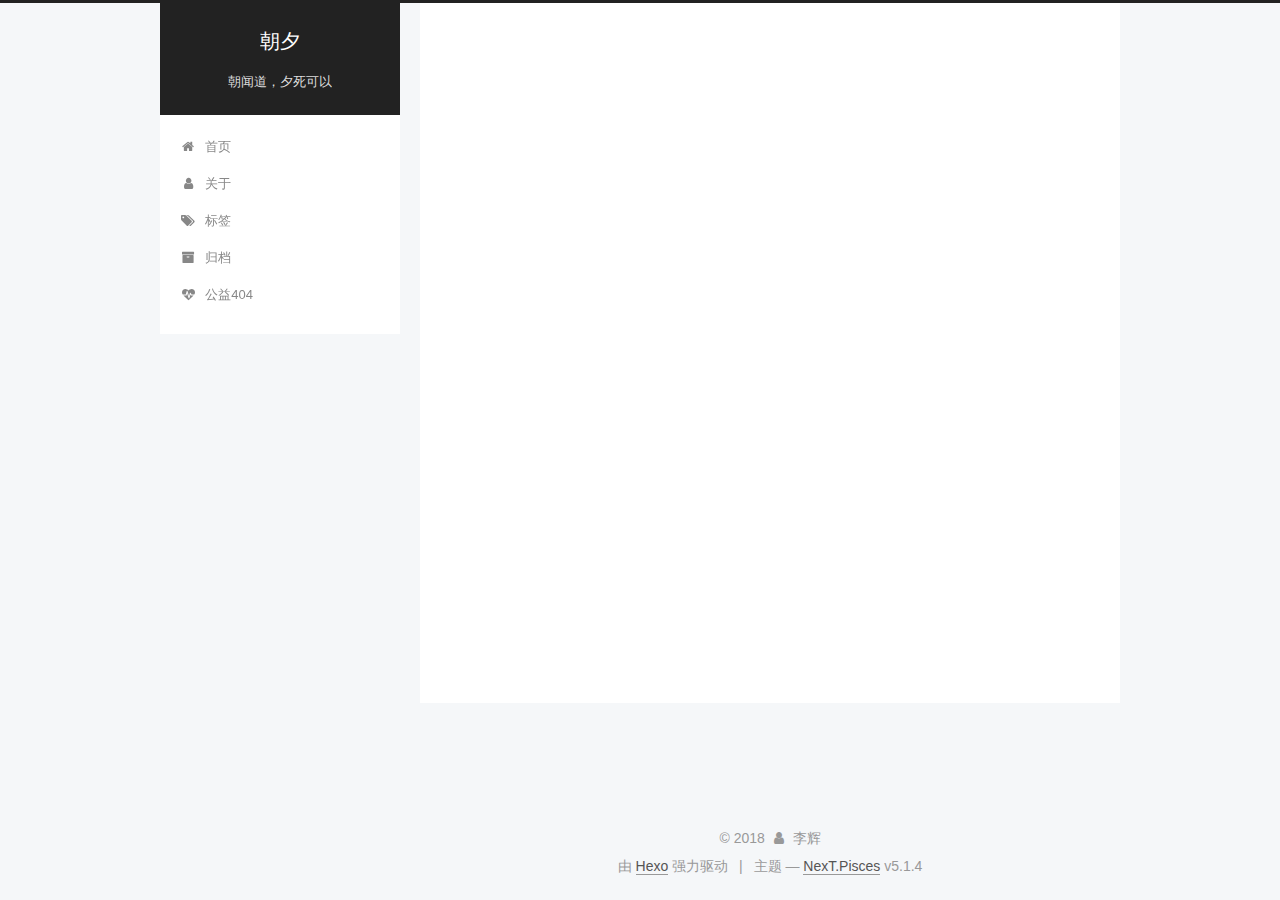
<file: 2018/08/02/demo-md/index.html>
<!DOCTYPE html>



  


<html class="theme-next pisces use-motion" lang="zh-Hans">
<head>
  <meta charset="UTF-8"/>
<meta http-equiv="X-UA-Compatible" content="IE=edge" />
<meta name="viewport" content="width=device-width, initial-scale=1, maximum-scale=1"/>
<meta name="theme-color" content="#222">









<meta http-equiv="Cache-Control" content="no-transform" />
<meta http-equiv="Cache-Control" content="no-siteapp" />
















  
  
  <link href="/lib/fancybox/source/jquery.fancybox.css?v=2.1.5" rel="stylesheet" type="text/css" />







<link href="/lib/font-awesome/css/font-awesome.min.css?v=4.6.2" rel="stylesheet" type="text/css" />

<link href="/css/main.css?v=5.1.4" rel="stylesheet" type="text/css" />


  <link rel="apple-touch-icon" sizes="180x180" href="/images/apple-touch-icon-next.png?v=5.1.4">


  <link rel="icon" type="image/png" sizes="32x32" href="/images/favicon-32x32-next.png?v=5.1.4">


  <link rel="icon" type="image/png" sizes="16x16" href="/images/favicon-16x16-next.png?v=5.1.4">


  <link rel="mask-icon" href="/images/logo.svg?v=5.1.4" color="#222">





  <meta name="keywords" content="Hexo, NexT" />










<meta name="description" content="我不喜欢这世界">
<meta property="og:type" content="article">
<meta property="og:title" content="demo.md">
<meta property="og:url" content="http://yoursite.com/2018/08/02/demo-md/index.html">
<meta property="og:site_name" content="朝夕">
<meta property="og:description" content="我不喜欢这世界">
<meta property="og:locale" content="zh-Hans">
<meta property="og:updated_time" content="2018-08-02T11:07:20.597Z">
<meta name="twitter:card" content="summary">
<meta name="twitter:title" content="demo.md">
<meta name="twitter:description" content="我不喜欢这世界">



<script type="text/javascript" id="hexo.configurations">
  var NexT = window.NexT || {};
  var CONFIG = {
    root: '/',
    scheme: 'Pisces',
    version: '5.1.4',
    sidebar: {"position":"left","display":"post","offset":12,"b2t":false,"scrollpercent":false,"onmobile":false},
    fancybox: true,
    tabs: true,
    motion: {"enable":true,"async":false,"transition":{"post_block":"fadeIn","post_header":"slideDownIn","post_body":"slideDownIn","coll_header":"slideLeftIn","sidebar":"slideUpIn"}},
    duoshuo: {
      userId: '0',
      author: '博主'
    },
    algolia: {
      applicationID: '',
      apiKey: '',
      indexName: '',
      hits: {"per_page":10},
      labels: {"input_placeholder":"Search for Posts","hits_empty":"We didn't find any results for the search: ${query}","hits_stats":"${hits} results found in ${time} ms"}
    }
  };
</script>



  <link rel="canonical" href="http://yoursite.com/2018/08/02/demo-md/"/>





  <title>demo.md | 朝夕</title>
  








</head>

<body itemscope itemtype="http://schema.org/WebPage" lang="zh-Hans">

  
  
    
  

  <div class="container sidebar-position-left page-post-detail">
    <div class="headband"></div>

    <header id="header" class="header" itemscope itemtype="http://schema.org/WPHeader">
      <div class="header-inner"><div class="site-brand-wrapper">
  <div class="site-meta ">
    

    <div class="custom-logo-site-title">
      <a href="/"  class="brand" rel="start">
        <span class="logo-line-before"><i></i></span>
        <span class="site-title">朝夕</span>
        <span class="logo-line-after"><i></i></span>
      </a>
    </div>
      
        <p class="site-subtitle">朝闻道，夕死可以</p>
      
  </div>

  <div class="site-nav-toggle">
    <button>
      <span class="btn-bar"></span>
      <span class="btn-bar"></span>
      <span class="btn-bar"></span>
    </button>
  </div>
</div>

<nav class="site-nav">
  

  
    <ul id="menu" class="menu">
      
        
        <li class="menu-item menu-item-home">
          <a href="/" rel="section">
            
              <i class="menu-item-icon fa fa-fw fa-home"></i> <br />
            
            首页
          </a>
        </li>
      
        
        <li class="menu-item menu-item-about">
          <a href="/about/" rel="section">
            
              <i class="menu-item-icon fa fa-fw fa-user"></i> <br />
            
            关于
          </a>
        </li>
      
        
        <li class="menu-item menu-item-tags">
          <a href="/tags/" rel="section">
            
              <i class="menu-item-icon fa fa-fw fa-tags"></i> <br />
            
            标签
          </a>
        </li>
      
        
        <li class="menu-item menu-item-archives">
          <a href="/archives/" rel="section">
            
              <i class="menu-item-icon fa fa-fw fa-archive"></i> <br />
            
            归档
          </a>
        </li>
      
        
        <li class="menu-item menu-item-commonweal">
          <a href="/404/" rel="section">
            
              <i class="menu-item-icon fa fa-fw fa-heartbeat"></i> <br />
            
            公益404
          </a>
        </li>
      

      
    </ul>
  

  
</nav>



 </div>
    </header>

    <main id="main" class="main">
      <div class="main-inner">
        <div class="content-wrap">
          <div id="content" class="content">
            

  <div id="posts" class="posts-expand">
    

  

  
  
  

  <article class="post post-type-normal" itemscope itemtype="http://schema.org/Article">
  
  
  
  <div class="post-block">
    <link itemprop="mainEntityOfPage" href="http://yoursite.com/2018/08/02/demo-md/">

    <span hidden itemprop="author" itemscope itemtype="http://schema.org/Person">
      <meta itemprop="name" content="李辉">
      <meta itemprop="description" content="">
      <meta itemprop="image" content="/images/avatar.gif">
    </span>

    <span hidden itemprop="publisher" itemscope itemtype="http://schema.org/Organization">
      <meta itemprop="name" content="朝夕">
    </span>

    
      <header class="post-header">

        
        
          <h1 class="post-title" itemprop="name headline">demo.md</h1>
        

        <div class="post-meta">
          <span class="post-time">
            
              <span class="post-meta-item-icon">
                <i class="fa fa-calendar-o"></i>
              </span>
              
                <span class="post-meta-item-text">发表于</span>
              
              <time title="创建于" itemprop="dateCreated datePublished" datetime="2018-08-02T19:07:20+08:00">
                2018-08-02
              </time>
            

            

            
          </span>

          

          
            
          

          
          

          

          

          

        </div>
      </header>
    

    
    
    
    <div class="post-body" itemprop="articleBody">

      
      

      
        
      
    </div>
    
    
    

    

    

    

    <footer class="post-footer">
      

      
      
      

      
        <div class="post-nav">
          <div class="post-nav-next post-nav-item">
            
          </div>

          <span class="post-nav-divider"></span>

          <div class="post-nav-prev post-nav-item">
            
              <a href="/2018/08/02/我不喜欢这世界，我只喜欢你/" rel="prev" title="demo.md">
                demo.md <i class="fa fa-chevron-right"></i>
              </a>
            
          </div>
        </div>
      

      
      
    </footer>
  </div>
  
  
  
  </article>



    <div class="post-spread">
      
    </div>
  </div>


          </div>
          


          

  



        </div>
        
          
  
  <div class="sidebar-toggle">
    <div class="sidebar-toggle-line-wrap">
      <span class="sidebar-toggle-line sidebar-toggle-line-first"></span>
      <span class="sidebar-toggle-line sidebar-toggle-line-middle"></span>
      <span class="sidebar-toggle-line sidebar-toggle-line-last"></span>
    </div>
  </div>

  <aside id="sidebar" class="sidebar">
    
    <div class="sidebar-inner">

      

      

      <section class="site-overview-wrap sidebar-panel sidebar-panel-active">
        <div class="site-overview">
          <div class="site-author motion-element" itemprop="author" itemscope itemtype="http://schema.org/Person">
            
              <p class="site-author-name" itemprop="name">李辉</p>
              <p class="site-description motion-element" itemprop="description">我不喜欢这世界</p>
          </div>

          <nav class="site-state motion-element">

            
              <div class="site-state-item site-state-posts">
              
                <a href="/archives/">
              
                  <span class="site-state-item-count">2</span>
                  <span class="site-state-item-name">日志</span>
                </a>
              </div>
            

            

            

          </nav>

          

          

          
          

          
          

          

        </div>
      </section>

      

      

    </div>
  </aside>


        
      </div>
    </main>

    <footer id="footer" class="footer">
      <div class="footer-inner">
        <div class="copyright">&copy; <span itemprop="copyrightYear">2018</span>
  <span class="with-love">
    <i class="fa fa-user"></i>
  </span>
  <span class="author" itemprop="copyrightHolder">李辉</span>

  
</div>


  <div class="powered-by">由 <a class="theme-link" target="_blank" href="https://hexo.io">Hexo</a> 强力驱动</div>



  <span class="post-meta-divider">|</span>



  <div class="theme-info">主题 &mdash; <a class="theme-link" target="_blank" href="https://github.com/iissnan/hexo-theme-next">NexT.Pisces</a> v5.1.4</div>




        







        
      </div>
    </footer>

    
      <div class="back-to-top">
        <i class="fa fa-arrow-up"></i>
        
      </div>
    

    

  </div>

  

<script type="text/javascript">
  if (Object.prototype.toString.call(window.Promise) !== '[object Function]') {
    window.Promise = null;
  }
</script>









  












  
  
    <script type="text/javascript" src="/lib/jquery/index.js?v=2.1.3"></script>
  

  
  
    <script type="text/javascript" src="/lib/fastclick/lib/fastclick.min.js?v=1.0.6"></script>
  

  
  
    <script type="text/javascript" src="/lib/jquery_lazyload/jquery.lazyload.js?v=1.9.7"></script>
  

  
  
    <script type="text/javascript" src="/lib/velocity/velocity.min.js?v=1.2.1"></script>
  

  
  
    <script type="text/javascript" src="/lib/velocity/velocity.ui.min.js?v=1.2.1"></script>
  

  
  
    <script type="text/javascript" src="/lib/fancybox/source/jquery.fancybox.pack.js?v=2.1.5"></script>
  


  


  <script type="text/javascript" src="/js/src/utils.js?v=5.1.4"></script>

  <script type="text/javascript" src="/js/src/motion.js?v=5.1.4"></script>



  
  


  <script type="text/javascript" src="/js/src/affix.js?v=5.1.4"></script>

  <script type="text/javascript" src="/js/src/schemes/pisces.js?v=5.1.4"></script>



  
  <script type="text/javascript" src="/js/src/scrollspy.js?v=5.1.4"></script>
<script type="text/javascript" src="/js/src/post-details.js?v=5.1.4"></script>



  


  <script type="text/javascript" src="/js/src/bootstrap.js?v=5.1.4"></script>



  


  




	





  





  












  





  

  

  

  
  

  

  

  

</body>
</html>
</file>
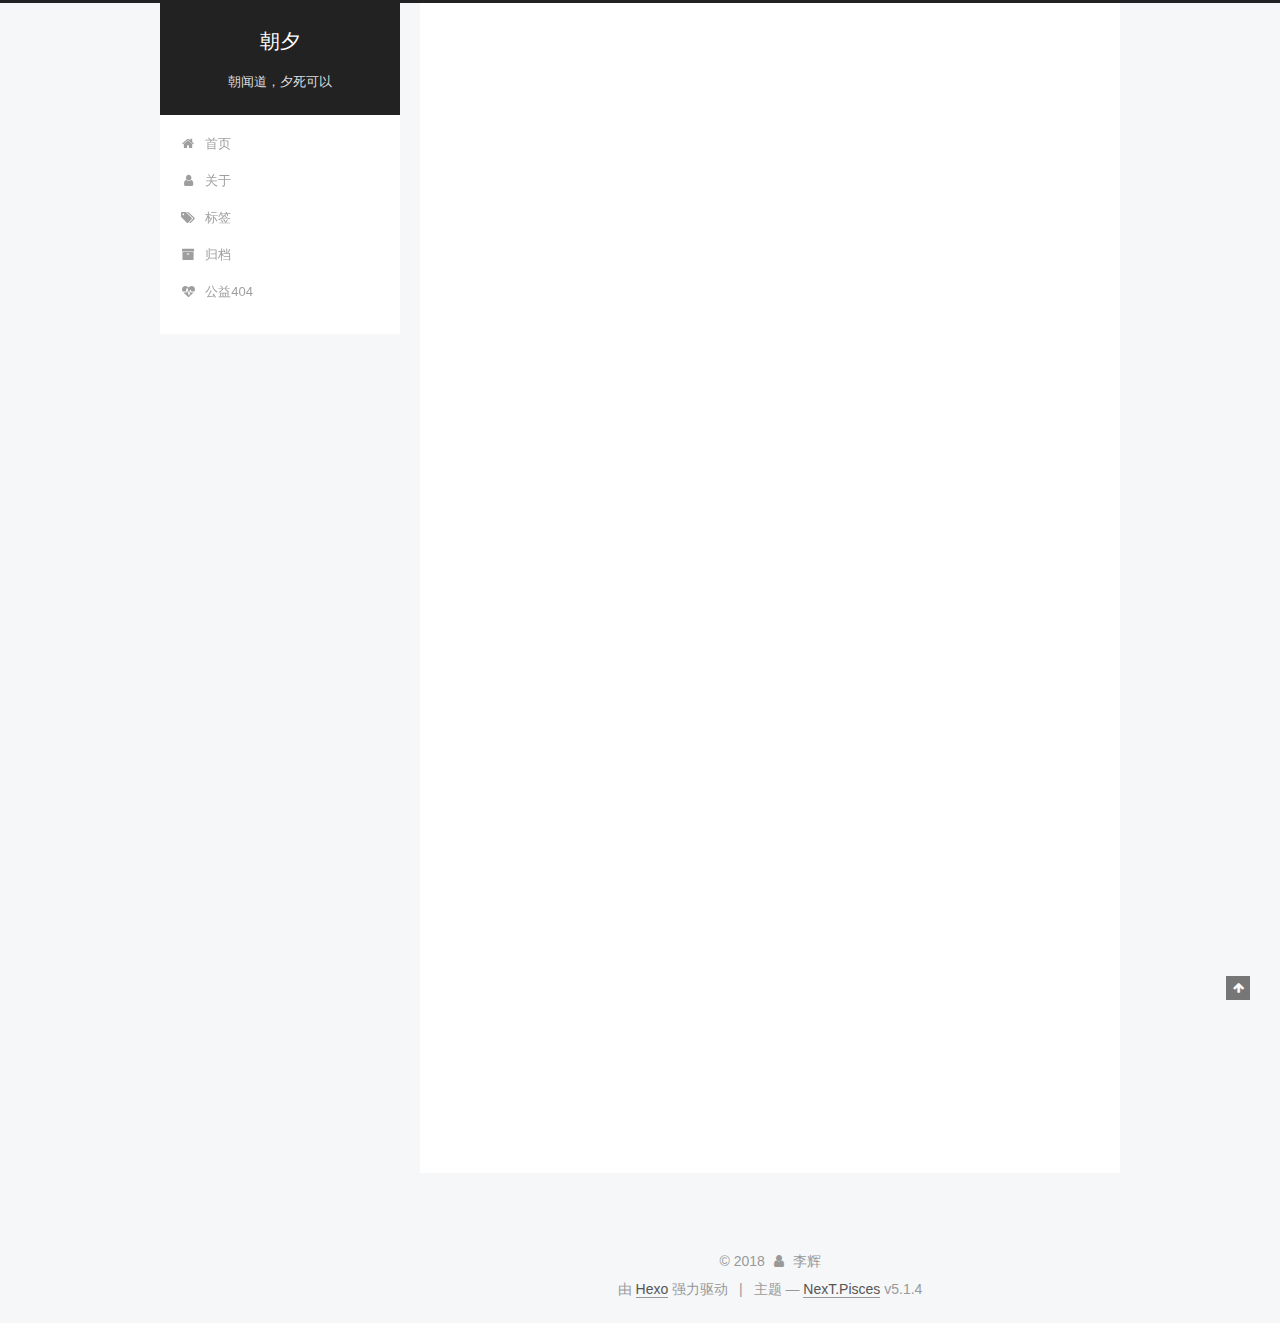
<file: 2018/08/02/我不喜欢这世界，我只喜欢你 (1)/index.html>
<!DOCTYPE html>



  


<html class="theme-next pisces use-motion" lang="zh-Hans">
<head>
  <meta charset="UTF-8"/>
<meta http-equiv="X-UA-Compatible" content="IE=edge" />
<meta name="viewport" content="width=device-width, initial-scale=1, maximum-scale=1"/>
<meta name="theme-color" content="#222">









<meta http-equiv="Cache-Control" content="no-transform" />
<meta http-equiv="Cache-Control" content="no-siteapp" />
















  
  
  <link href="/lib/fancybox/source/jquery.fancybox.css?v=2.1.5" rel="stylesheet" type="text/css" />







<link href="/lib/font-awesome/css/font-awesome.min.css?v=4.6.2" rel="stylesheet" type="text/css" />

<link href="/css/main.css?v=5.1.4" rel="stylesheet" type="text/css" />


  <link rel="apple-touch-icon" sizes="180x180" href="/images/apple-touch-icon-next.png?v=5.1.4">


  <link rel="icon" type="image/png" sizes="32x32" href="/images/favicon-32x32-next.png?v=5.1.4">


  <link rel="icon" type="image/png" sizes="16x16" href="/images/favicon-16x16-next.png?v=5.1.4">


  <link rel="mask-icon" href="/images/logo.svg?v=5.1.4" color="#222">





  <meta name="keywords" content="Hexo, NexT" />










<meta name="description" content="李辉是猪我不喜欢这世界，我只喜欢你2017的年底去了一趟大理，很幸运的是住到了一间海景房，站在阳台上，就可以看到洱海和苍山，很有一种心旷神怡的感觉， 虽然是冬天去的，但是那几天天气一直都非常的好，天空晴朗，阳光明媚，很温暖，玩得也很开心，在那里，手机随便拍的一张照片，都不需要后期的修饰就很美丽。 18年年初，又去了一趟杭州和上海，看到了自己心心念念很久的西湖和雷峰塔~ 也看到了雪。因为是冬天去的，">
<meta property="og:type" content="article">
<meta property="og:title" content="朝夕">
<meta property="og:url" content="http://yoursite.com/2018/08/02/我不喜欢这世界，我只喜欢你 (1)/index.html">
<meta property="og:site_name" content="朝夕">
<meta property="og:description" content="李辉是猪我不喜欢这世界，我只喜欢你2017的年底去了一趟大理，很幸运的是住到了一间海景房，站在阳台上，就可以看到洱海和苍山，很有一种心旷神怡的感觉， 虽然是冬天去的，但是那几天天气一直都非常的好，天空晴朗，阳光明媚，很温暖，玩得也很开心，在那里，手机随便拍的一张照片，都不需要后期的修饰就很美丽。 18年年初，又去了一趟杭州和上海，看到了自己心心念念很久的西湖和雷峰塔~ 也看到了雪。因为是冬天去的，">
<meta property="og:locale" content="zh-Hans">
<meta property="og:updated_time" content="2018-08-02T11:01:34.367Z">
<meta name="twitter:card" content="summary">
<meta name="twitter:title" content="朝夕">
<meta name="twitter:description" content="李辉是猪我不喜欢这世界，我只喜欢你2017的年底去了一趟大理，很幸运的是住到了一间海景房，站在阳台上，就可以看到洱海和苍山，很有一种心旷神怡的感觉， 虽然是冬天去的，但是那几天天气一直都非常的好，天空晴朗，阳光明媚，很温暖，玩得也很开心，在那里，手机随便拍的一张照片，都不需要后期的修饰就很美丽。 18年年初，又去了一趟杭州和上海，看到了自己心心念念很久的西湖和雷峰塔~ 也看到了雪。因为是冬天去的，">



<script type="text/javascript" id="hexo.configurations">
  var NexT = window.NexT || {};
  var CONFIG = {
    root: '/',
    scheme: 'Pisces',
    version: '5.1.4',
    sidebar: {"position":"left","display":"post","offset":12,"b2t":false,"scrollpercent":false,"onmobile":false},
    fancybox: true,
    tabs: true,
    motion: {"enable":true,"async":false,"transition":{"post_block":"fadeIn","post_header":"slideDownIn","post_body":"slideDownIn","coll_header":"slideLeftIn","sidebar":"slideUpIn"}},
    duoshuo: {
      userId: '0',
      author: '博主'
    },
    algolia: {
      applicationID: '',
      apiKey: '',
      indexName: '',
      hits: {"per_page":10},
      labels: {"input_placeholder":"Search for Posts","hits_empty":"We didn't find any results for the search: ${query}","hits_stats":"${hits} results found in ${time} ms"}
    }
  };
</script>



  <link rel="canonical" href="http://yoursite.com/2018/08/02/我不喜欢这世界，我只喜欢你 (1)/"/>





  <title> | 朝夕</title>
  








</head>

<body itemscope itemtype="http://schema.org/WebPage" lang="zh-Hans">

  
  
    
  

  <div class="container sidebar-position-left page-post-detail">
    <div class="headband"></div>

    <header id="header" class="header" itemscope itemtype="http://schema.org/WPHeader">
      <div class="header-inner"><div class="site-brand-wrapper">
  <div class="site-meta ">
    

    <div class="custom-logo-site-title">
      <a href="/"  class="brand" rel="start">
        <span class="logo-line-before"><i></i></span>
        <span class="site-title">朝夕</span>
        <span class="logo-line-after"><i></i></span>
      </a>
    </div>
      
        <p class="site-subtitle">朝闻道，夕死可以</p>
      
  </div>

  <div class="site-nav-toggle">
    <button>
      <span class="btn-bar"></span>
      <span class="btn-bar"></span>
      <span class="btn-bar"></span>
    </button>
  </div>
</div>

<nav class="site-nav">
  

  
    <ul id="menu" class="menu">
      
        
        <li class="menu-item menu-item-home">
          <a href="/" rel="section">
            
              <i class="menu-item-icon fa fa-fw fa-home"></i> <br />
            
            首页
          </a>
        </li>
      
        
        <li class="menu-item menu-item-about">
          <a href="/about/" rel="section">
            
              <i class="menu-item-icon fa fa-fw fa-user"></i> <br />
            
            关于
          </a>
        </li>
      
        
        <li class="menu-item menu-item-tags">
          <a href="/tags/" rel="section">
            
              <i class="menu-item-icon fa fa-fw fa-tags"></i> <br />
            
            标签
          </a>
        </li>
      
        
        <li class="menu-item menu-item-archives">
          <a href="/archives/" rel="section">
            
              <i class="menu-item-icon fa fa-fw fa-archive"></i> <br />
            
            归档
          </a>
        </li>
      
        
        <li class="menu-item menu-item-commonweal">
          <a href="/404/" rel="section">
            
              <i class="menu-item-icon fa fa-fw fa-heartbeat"></i> <br />
            
            公益404
          </a>
        </li>
      

      
    </ul>
  

  
</nav>



 </div>
    </header>

    <main id="main" class="main">
      <div class="main-inner">
        <div class="content-wrap">
          <div id="content" class="content">
            

  <div id="posts" class="posts-expand">
    

  

  
  
  

  <article class="post post-type-normal" itemscope itemtype="http://schema.org/Article">
  
  
  
  <div class="post-block">
    <link itemprop="mainEntityOfPage" href="http://yoursite.com/2018/08/02/我不喜欢这世界，我只喜欢你 (1)/">

    <span hidden itemprop="author" itemscope itemtype="http://schema.org/Person">
      <meta itemprop="name" content="李辉">
      <meta itemprop="description" content="">
      <meta itemprop="image" content="/images/avatar.gif">
    </span>

    <span hidden itemprop="publisher" itemscope itemtype="http://schema.org/Organization">
      <meta itemprop="name" content="朝夕">
    </span>

    
      <header class="post-header">

        
        
          <h1 class="post-title" itemprop="name headline"></h1>
        

        <div class="post-meta">
          <span class="post-time">
            
              <span class="post-meta-item-icon">
                <i class="fa fa-calendar-o"></i>
              </span>
              
                <span class="post-meta-item-text">发表于</span>
              
              <time title="创建于" itemprop="dateCreated datePublished" datetime="2018-08-02T19:01:51+08:00">
                2018-08-02
              </time>
            

            

            
          </span>

          

          
            
          

          
          

          

          

          

        </div>
      </header>
    

    
    
    
    <div class="post-body" itemprop="articleBody">

      
      

      
        <h2 id="李辉是猪"><a href="#李辉是猪" class="headerlink" title="李辉是猪"></a>李辉是猪</h2><h2 id="我不喜欢这世界，我只喜欢你"><a href="#我不喜欢这世界，我只喜欢你" class="headerlink" title="我不喜欢这世界，我只喜欢你"></a>我不喜欢这世界，我只喜欢你</h2><p>2017的年底去了一趟大理，很幸运的是住到了一间海景房，站在阳台上，就可以看到洱海和苍山，很有一种心旷神怡的感觉，</p>
<p>虽然是冬天去的，但是那几天天气一直都非常的好，天空晴朗，阳光明媚，很温暖，玩得也很开心，在那里，手机随便拍的一张照片，都不需要后期的修饰就很美丽。</p>
<p>18年年初，又去了一趟杭州和上海，看到了自己心心念念很久的西湖和雷峰塔~ 也看到了雪。因为是冬天去的，所以很可惜没有看到西湖垂柳这样美丽景色。</p>
<p>在上海的时候。站在外滩，面对着东方明珠，感叹了一句。哇原来这就是东方明珠呀~！原来我真的来到了上海呀~</p>
<p>其实来上海的主要目的是为了来陪一个姑娘，那天她声泪俱下的对我说，“我不喜欢上海，真的不喜欢，我很讨厌上海这座城市。可是他在这里呀，我努力的想要</p>
<p>离他更近一点，所以我找了一份上海的工作，租了一个离他不远的小区。然后努力的工作，每天下班回家顺道会去他租住的小区楼下看一眼，然后再默默的离开。</p>
<p>有时候下班很晚很累在公司受了委屈特别的难受，特别的想他想给他打电话，只是听听他的声音就好，但是又不敢，因为他说过他不想见我。那个时候我就会望着窗外。看着他住的那栋小区发呆……</p>
<p>我常常想我这样真的值得吗，我来上海真的对吗？</p>
<p>我突然发现.我努力了那么久结果到最后还是一场空，我突然发现我待在上海真的一点意义也没有了”</p>
<p>‘我不喜欢这世界，我只喜欢你’，这是一句情话，可是在这里听起来的却是如此的凄凉。</p>
<p>我突然想到陈奕迅的歌《好久不见》，我来到你的城市，走过你来的路，想象着没我的日子 你是怎样的孤独 拿着你给的照片 熟悉的那条街 只是没了你的画面</p>
<p>我们回不到那天…………我多么想和你见一面……</p>
<p>我不知道有多少姑娘像她一样那么的努力执着，只是希望最后的最后这些姑娘都能得到幸福</p>

      
    </div>
    
    
    

    

    

    

    <footer class="post-footer">
      

      
      
      

      

      
      
    </footer>
  </div>
  
  
  
  </article>



    <div class="post-spread">
      
    </div>
  </div>


          </div>
          


          

  



        </div>
        
          
  
  <div class="sidebar-toggle">
    <div class="sidebar-toggle-line-wrap">
      <span class="sidebar-toggle-line sidebar-toggle-line-first"></span>
      <span class="sidebar-toggle-line sidebar-toggle-line-middle"></span>
      <span class="sidebar-toggle-line sidebar-toggle-line-last"></span>
    </div>
  </div>

  <aside id="sidebar" class="sidebar">
    
    <div class="sidebar-inner">

      

      
        <ul class="sidebar-nav motion-element">
          <li class="sidebar-nav-toc sidebar-nav-active" data-target="post-toc-wrap">
            文章目录
          </li>
          <li class="sidebar-nav-overview" data-target="site-overview-wrap">
            站点概览
          </li>
        </ul>
      

      <section class="site-overview-wrap sidebar-panel">
        <div class="site-overview">
          <div class="site-author motion-element" itemprop="author" itemscope itemtype="http://schema.org/Person">
            
              <p class="site-author-name" itemprop="name">李辉</p>
              <p class="site-description motion-element" itemprop="description">我不喜欢这世界</p>
          </div>

          <nav class="site-state motion-element">

            
              <div class="site-state-item site-state-posts">
              
                <a href="/archives/">
              
                  <span class="site-state-item-count">1</span>
                  <span class="site-state-item-name">日志</span>
                </a>
              </div>
            

            

            

          </nav>

          

          

          
          

          
          

          

        </div>
      </section>

      
      <!--noindex-->
        <section class="post-toc-wrap motion-element sidebar-panel sidebar-panel-active">
          <div class="post-toc">

            
              
            

            
              <div class="post-toc-content"><ol class="nav"><li class="nav-item nav-level-2"><a class="nav-link" href="#李辉是猪"><span class="nav-number">1.</span> <span class="nav-text">李辉是猪</span></a></li><li class="nav-item nav-level-2"><a class="nav-link" href="#我不喜欢这世界，我只喜欢你"><span class="nav-number">2.</span> <span class="nav-text">我不喜欢这世界，我只喜欢你</span></a></li></ol></div>
            

          </div>
        </section>
      <!--/noindex-->
      

      

    </div>
  </aside>


        
      </div>
    </main>

    <footer id="footer" class="footer">
      <div class="footer-inner">
        <div class="copyright">&copy; <span itemprop="copyrightYear">2018</span>
  <span class="with-love">
    <i class="fa fa-user"></i>
  </span>
  <span class="author" itemprop="copyrightHolder">李辉</span>

  
</div>


  <div class="powered-by">由 <a class="theme-link" target="_blank" href="https://hexo.io">Hexo</a> 强力驱动</div>



  <span class="post-meta-divider">|</span>



  <div class="theme-info">主题 &mdash; <a class="theme-link" target="_blank" href="https://github.com/iissnan/hexo-theme-next">NexT.Pisces</a> v5.1.4</div>




        







        
      </div>
    </footer>

    
      <div class="back-to-top">
        <i class="fa fa-arrow-up"></i>
        
      </div>
    

    

  </div>

  

<script type="text/javascript">
  if (Object.prototype.toString.call(window.Promise) !== '[object Function]') {
    window.Promise = null;
  }
</script>









  












  
  
    <script type="text/javascript" src="/lib/jquery/index.js?v=2.1.3"></script>
  

  
  
    <script type="text/javascript" src="/lib/fastclick/lib/fastclick.min.js?v=1.0.6"></script>
  

  
  
    <script type="text/javascript" src="/lib/jquery_lazyload/jquery.lazyload.js?v=1.9.7"></script>
  

  
  
    <script type="text/javascript" src="/lib/velocity/velocity.min.js?v=1.2.1"></script>
  

  
  
    <script type="text/javascript" src="/lib/velocity/velocity.ui.min.js?v=1.2.1"></script>
  

  
  
    <script type="text/javascript" src="/lib/fancybox/source/jquery.fancybox.pack.js?v=2.1.5"></script>
  


  


  <script type="text/javascript" src="/js/src/utils.js?v=5.1.4"></script>

  <script type="text/javascript" src="/js/src/motion.js?v=5.1.4"></script>



  
  


  <script type="text/javascript" src="/js/src/affix.js?v=5.1.4"></script>

  <script type="text/javascript" src="/js/src/schemes/pisces.js?v=5.1.4"></script>



  
  <script type="text/javascript" src="/js/src/scrollspy.js?v=5.1.4"></script>
<script type="text/javascript" src="/js/src/post-details.js?v=5.1.4"></script>



  


  <script type="text/javascript" src="/js/src/bootstrap.js?v=5.1.4"></script>



  


  




	





  





  












  





  

  

  

  
  

  

  

  

</body>
</html>
</file>
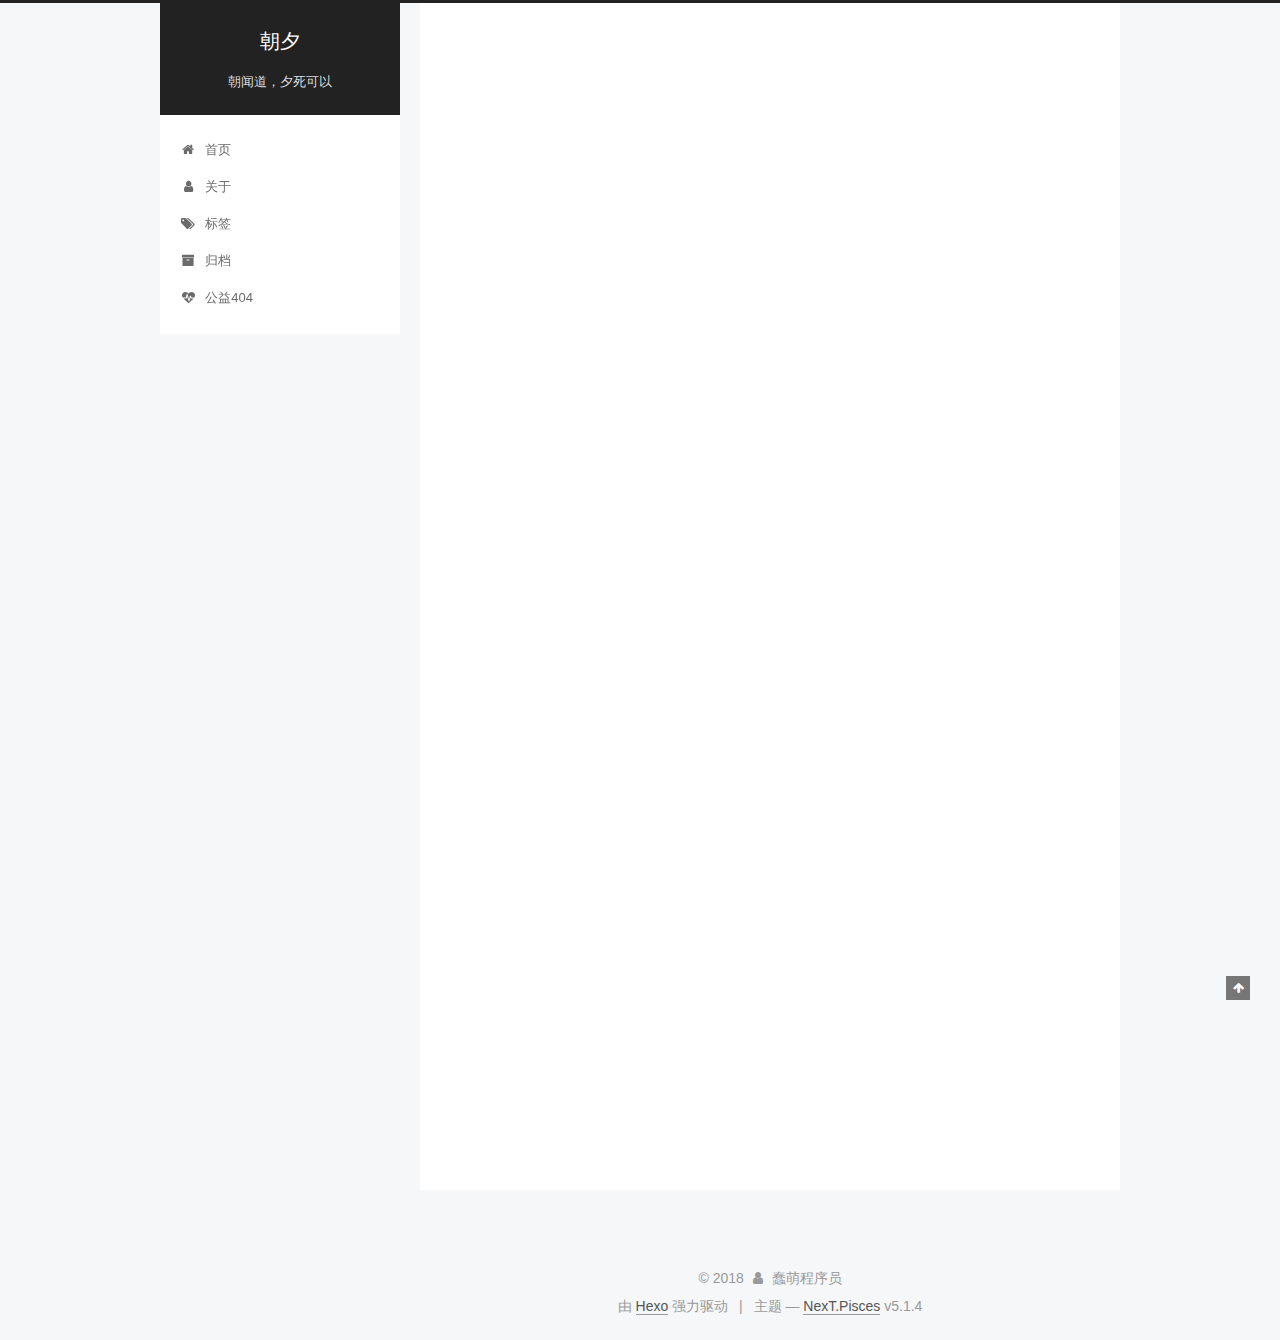
<file: 2018/08/02/我不喜欢这世界，我只喜欢你/index.html>
<!DOCTYPE html>



  


<html class="theme-next pisces use-motion" lang="zh-Hans">
<head>
  <meta charset="UTF-8"/>
<meta http-equiv="X-UA-Compatible" content="IE=edge" />
<meta name="viewport" content="width=device-width, initial-scale=1, maximum-scale=1"/>
<meta name="theme-color" content="#222">









<meta http-equiv="Cache-Control" content="no-transform" />
<meta http-equiv="Cache-Control" content="no-siteapp" />
















  
  
  <link href="/lib/fancybox/source/jquery.fancybox.css?v=2.1.5" rel="stylesheet" type="text/css" />







<link href="/lib/font-awesome/css/font-awesome.min.css?v=4.6.2" rel="stylesheet" type="text/css" />

<link href="/css/main.css?v=5.1.4" rel="stylesheet" type="text/css" />


  <link rel="apple-touch-icon" sizes="180x180" href="/images/apple-touch-icon-next.png?v=5.1.4">


  <link rel="icon" type="image/png" sizes="32x32" href="/images/favicon-32x32-next.png?v=5.1.4">


  <link rel="icon" type="image/png" sizes="16x16" href="/images/favicon-16x16-next.png?v=5.1.4">


  <link rel="mask-icon" href="/images/logo.svg?v=5.1.4" color="#222">





  <meta name="keywords" content="Hexo, NexT" />










<meta name="description" content="2017的年底去了一趟大理，很幸运的是住到了一间海景房，站在阳台上，就可以看到洱海和苍山，很有一种心旷神怡的感觉， 虽然是冬天去的，但是那几天天气一直都非常的好，天空晴朗，阳光明媚，很温暖，玩得也很开心，在那里，手机随便拍的一张照片，都不需要后期的修饰就很美丽。 18年年初，又去了一趟杭州和上海，看到了自己心心念念很久的西湖和雷峰塔~ 也看到了雪。因为是冬天去的，所以很可惜没有看到西湖垂柳这样美">
<meta property="og:type" content="article">
<meta property="og:title" content="我不喜欢这世界，我只喜欢你">
<meta property="og:url" content="http://yoursite.com/2018/08/02/我不喜欢这世界，我只喜欢你/index.html">
<meta property="og:site_name" content="朝夕">
<meta property="og:description" content="2017的年底去了一趟大理，很幸运的是住到了一间海景房，站在阳台上，就可以看到洱海和苍山，很有一种心旷神怡的感觉， 虽然是冬天去的，但是那几天天气一直都非常的好，天空晴朗，阳光明媚，很温暖，玩得也很开心，在那里，手机随便拍的一张照片，都不需要后期的修饰就很美丽。 18年年初，又去了一趟杭州和上海，看到了自己心心念念很久的西湖和雷峰塔~ 也看到了雪。因为是冬天去的，所以很可惜没有看到西湖垂柳这样美">
<meta property="og:locale" content="zh-Hans">
<meta property="og:updated_time" content="2018-08-27T12:59:48.971Z">
<meta name="twitter:card" content="summary">
<meta name="twitter:title" content="我不喜欢这世界，我只喜欢你">
<meta name="twitter:description" content="2017的年底去了一趟大理，很幸运的是住到了一间海景房，站在阳台上，就可以看到洱海和苍山，很有一种心旷神怡的感觉， 虽然是冬天去的，但是那几天天气一直都非常的好，天空晴朗，阳光明媚，很温暖，玩得也很开心，在那里，手机随便拍的一张照片，都不需要后期的修饰就很美丽。 18年年初，又去了一趟杭州和上海，看到了自己心心念念很久的西湖和雷峰塔~ 也看到了雪。因为是冬天去的，所以很可惜没有看到西湖垂柳这样美">



<script type="text/javascript" id="hexo.configurations">
  var NexT = window.NexT || {};
  var CONFIG = {
    root: '/',
    scheme: 'Pisces',
    version: '5.1.4',
    sidebar: {"position":"left","display":"post","offset":12,"b2t":false,"scrollpercent":false,"onmobile":false},
    fancybox: true,
    tabs: true,
    motion: {"enable":true,"async":false,"transition":{"post_block":"fadeIn","post_header":"slideDownIn","post_body":"slideDownIn","coll_header":"slideLeftIn","sidebar":"slideUpIn"}},
    duoshuo: {
      userId: '0',
      author: '博主'
    },
    algolia: {
      applicationID: '',
      apiKey: '',
      indexName: '',
      hits: {"per_page":10},
      labels: {"input_placeholder":"Search for Posts","hits_empty":"We didn't find any results for the search: ${query}","hits_stats":"${hits} results found in ${time} ms"}
    }
  };
</script>



  <link rel="canonical" href="http://yoursite.com/2018/08/02/我不喜欢这世界，我只喜欢你/"/>





  <title>我不喜欢这世界，我只喜欢你 | 朝夕</title>
  








</head>

<body itemscope itemtype="http://schema.org/WebPage" lang="zh-Hans">

  
  
    
  

  <div class="container sidebar-position-left page-post-detail">
    <div class="headband"></div>

    <header id="header" class="header" itemscope itemtype="http://schema.org/WPHeader">
      <div class="header-inner"><div class="site-brand-wrapper">
  <div class="site-meta ">
    

    <div class="custom-logo-site-title">
      <a href="/"  class="brand" rel="start">
        <span class="logo-line-before"><i></i></span>
        <span class="site-title">朝夕</span>
        <span class="logo-line-after"><i></i></span>
      </a>
    </div>
      
        <p class="site-subtitle">朝闻道，夕死可以</p>
      
  </div>

  <div class="site-nav-toggle">
    <button>
      <span class="btn-bar"></span>
      <span class="btn-bar"></span>
      <span class="btn-bar"></span>
    </button>
  </div>
</div>

<nav class="site-nav">
  

  
    <ul id="menu" class="menu">
      
        
        <li class="menu-item menu-item-home">
          <a href="/" rel="section">
            
              <i class="menu-item-icon fa fa-fw fa-home"></i> <br />
            
            首页
          </a>
        </li>
      
        
        <li class="menu-item menu-item-about">
          <a href="/about/" rel="section">
            
              <i class="menu-item-icon fa fa-fw fa-user"></i> <br />
            
            关于
          </a>
        </li>
      
        
        <li class="menu-item menu-item-tags">
          <a href="/tags/" rel="section">
            
              <i class="menu-item-icon fa fa-fw fa-tags"></i> <br />
            
            标签
          </a>
        </li>
      
        
        <li class="menu-item menu-item-archives">
          <a href="/archives/" rel="section">
            
              <i class="menu-item-icon fa fa-fw fa-archive"></i> <br />
            
            归档
          </a>
        </li>
      
        
        <li class="menu-item menu-item-commonweal">
          <a href="/404/" rel="section">
            
              <i class="menu-item-icon fa fa-fw fa-heartbeat"></i> <br />
            
            公益404
          </a>
        </li>
      

      
    </ul>
  

  
</nav>



 </div>
    </header>

    <main id="main" class="main">
      <div class="main-inner">
        <div class="content-wrap">
          <div id="content" class="content">
            

  <div id="posts" class="posts-expand">
    

  

  
  
  

  <article class="post post-type-normal" itemscope itemtype="http://schema.org/Article">
  
  
  
  <div class="post-block">
    <link itemprop="mainEntityOfPage" href="http://yoursite.com/2018/08/02/我不喜欢这世界，我只喜欢你/">

    <span hidden itemprop="author" itemscope itemtype="http://schema.org/Person">
      <meta itemprop="name" content="蠢萌程序员">
      <meta itemprop="description" content="">
      <meta itemprop="image" content="/images/avatar.gif">
    </span>

    <span hidden itemprop="publisher" itemscope itemtype="http://schema.org/Organization">
      <meta itemprop="name" content="朝夕">
    </span>

    
      <header class="post-header">

        
        
          <h1 class="post-title" itemprop="name headline">我不喜欢这世界，我只喜欢你</h1>
        

        <div class="post-meta">
          <span class="post-time">
            
              <span class="post-meta-item-icon">
                <i class="fa fa-calendar-o"></i>
              </span>
              
                <span class="post-meta-item-text">发表于</span>
              
              <time title="创建于" itemprop="dateCreated datePublished" datetime="2018-08-02T19:07:20+08:00">
                2018-08-02
              </time>
            

            

            
          </span>

          

          
            
          

          
          

          

          

          

        </div>
      </header>
    

    
    
    
    <div class="post-body" itemprop="articleBody">

      
      

      
        <hr>
<p>2017的年底去了一趟大理，很幸运的是住到了一间海景房，站在阳台上，就可以看到洱海和苍山，很有一种心旷神怡的感觉，</p>
<p>虽然是冬天去的，但是那几天天气一直都非常的好，天空晴朗，阳光明媚，很温暖，玩得也很开心，在那里，手机随便拍的一张照片，都不需要后期的修饰就很美丽。</p>
<p>18年年初，又去了一趟杭州和上海，看到了自己心心念念很久的西湖和雷峰塔~ 也看到了雪。因为是冬天去的，所以很可惜没有看到西湖垂柳这样美丽景色。</p>
<p>在上海的时候。站在外滩，面对着东方明珠，感叹了一句。哇原来这就是东方明珠呀~！原来我真的来到了上海呀~</p>
<p>其实来上海的主要目的是为了来陪一个姑娘，那天她声泪俱下的对我说，“我不喜欢上海，真的不喜欢，我很讨厌上海这座城市。可是他在这里呀，我努力的想要</p>
<p>离他更近一点，所以我找了一份上海的工作，租了一个离他不远的小区。然后努力的工作，每天下班回家顺道会去他租住的小区楼下看一眼，然后再默默的离开。</p>
<p>有时候下班很晚很累在公司受了委屈特别的难受，特别的想他想给他打电话，只是听听他的声音就好，但是又不敢，因为他说过他不想见我。那个时候我就会望着窗外。看着他住的那栋小区发呆……</p>
<p>我常常想我这样真的值得吗，我来上海真的对吗？</p>
<p>我突然发现.我努力了那么久结果到最后还是一场空，我突然发现我待在上海真的一点意义也没有了”</p>
<p>‘我不喜欢这世界，我只喜欢你’，这是一句情话，可是在这里听起来的却是如此的凄凉。</p>
<p>我突然想到陈奕迅的歌《好久不见》，我来到你的城市，走过你来的路，想象着没我的日子 你是怎样的孤独 拿着你给的照片 熟悉的那条街 只是没了你的画面</p>
<p>我们回不到那天…………我多么想和你见一面……</p>
<p>我不知道有多少姑娘像她一样那么的努力执着，只是希望最后的最后这些姑娘都能得到幸福</p>

      
    </div>
    
    
    

    

    

    

    <footer class="post-footer">
      

      
      
      

      
        <div class="post-nav">
          <div class="post-nav-next post-nav-item">
            
          </div>

          <span class="post-nav-divider"></span>

          <div class="post-nav-prev post-nav-item">
            
              <a href="/2018/08/28/我的生命中出现了你/" rel="prev" title="宋荨莱">
                宋荨莱 <i class="fa fa-chevron-right"></i>
              </a>
            
          </div>
        </div>
      

      
      
    </footer>
  </div>
  
  
  
  </article>



    <div class="post-spread">
      
    </div>
  </div>


          </div>
          


          

  



        </div>
        
          
  
  <div class="sidebar-toggle">
    <div class="sidebar-toggle-line-wrap">
      <span class="sidebar-toggle-line sidebar-toggle-line-first"></span>
      <span class="sidebar-toggle-line sidebar-toggle-line-middle"></span>
      <span class="sidebar-toggle-line sidebar-toggle-line-last"></span>
    </div>
  </div>

  <aside id="sidebar" class="sidebar">
    
    <div class="sidebar-inner">

      

      

      <section class="site-overview-wrap sidebar-panel sidebar-panel-active">
        <div class="site-overview">
          <div class="site-author motion-element" itemprop="author" itemscope itemtype="http://schema.org/Person">
            
              <p class="site-author-name" itemprop="name">蠢萌程序员</p>
              <p class="site-description motion-element" itemprop="description">我不喜欢这世界</p>
          </div>

          <nav class="site-state motion-element">

            
              <div class="site-state-item site-state-posts">
              
                <a href="/archives/">
              
                  <span class="site-state-item-count">2</span>
                  <span class="site-state-item-name">日志</span>
                </a>
              </div>
            

            

            

          </nav>

          

          

          
          

          
          

          

        </div>
      </section>

      

      

    </div>
  </aside>


        
      </div>
    </main>

    <footer id="footer" class="footer">
      <div class="footer-inner">
        <div class="copyright">&copy; <span itemprop="copyrightYear">2018</span>
  <span class="with-love">
    <i class="fa fa-user"></i>
  </span>
  <span class="author" itemprop="copyrightHolder">蠢萌程序员</span>

  
</div>


  <div class="powered-by">由 <a class="theme-link" target="_blank" href="https://hexo.io">Hexo</a> 强力驱动</div>



  <span class="post-meta-divider">|</span>



  <div class="theme-info">主题 &mdash; <a class="theme-link" target="_blank" href="https://github.com/iissnan/hexo-theme-next">NexT.Pisces</a> v5.1.4</div>




        







        
      </div>
    </footer>

    
      <div class="back-to-top">
        <i class="fa fa-arrow-up"></i>
        
      </div>
    

    

  </div>

  

<script type="text/javascript">
  if (Object.prototype.toString.call(window.Promise) !== '[object Function]') {
    window.Promise = null;
  }
</script>









  












  
  
    <script type="text/javascript" src="/lib/jquery/index.js?v=2.1.3"></script>
  

  
  
    <script type="text/javascript" src="/lib/fastclick/lib/fastclick.min.js?v=1.0.6"></script>
  

  
  
    <script type="text/javascript" src="/lib/jquery_lazyload/jquery.lazyload.js?v=1.9.7"></script>
  

  
  
    <script type="text/javascript" src="/lib/velocity/velocity.min.js?v=1.2.1"></script>
  

  
  
    <script type="text/javascript" src="/lib/velocity/velocity.ui.min.js?v=1.2.1"></script>
  

  
  
    <script type="text/javascript" src="/lib/fancybox/source/jquery.fancybox.pack.js?v=2.1.5"></script>
  


  


  <script type="text/javascript" src="/js/src/utils.js?v=5.1.4"></script>

  <script type="text/javascript" src="/js/src/motion.js?v=5.1.4"></script>



  
  


  <script type="text/javascript" src="/js/src/affix.js?v=5.1.4"></script>

  <script type="text/javascript" src="/js/src/schemes/pisces.js?v=5.1.4"></script>



  
  <script type="text/javascript" src="/js/src/scrollspy.js?v=5.1.4"></script>
<script type="text/javascript" src="/js/src/post-details.js?v=5.1.4"></script>



  


  <script type="text/javascript" src="/js/src/bootstrap.js?v=5.1.4"></script>



  


  




	





  





  












  





  

  

  

  
  

  

  

  

</body>
</html>
</file>
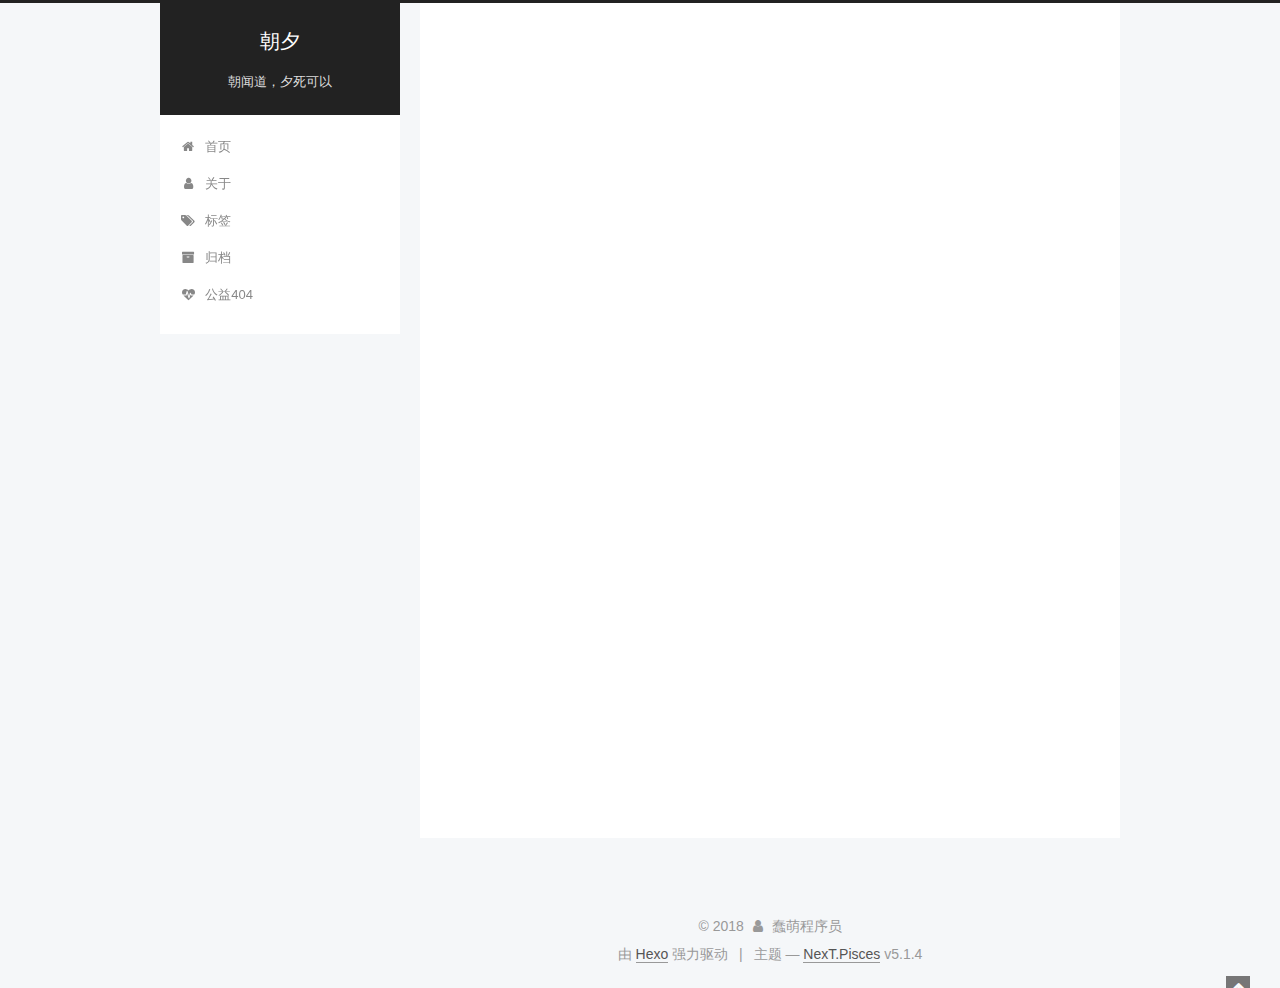
<file: 2018/08/28/我的生命中出现了你/index.html>
<!DOCTYPE html>



  


<html class="theme-next pisces use-motion" lang="zh-Hans">
<head>
  <meta charset="UTF-8"/>
<meta http-equiv="X-UA-Compatible" content="IE=edge" />
<meta name="viewport" content="width=device-width, initial-scale=1, maximum-scale=1"/>
<meta name="theme-color" content="#222">









<meta http-equiv="Cache-Control" content="no-transform" />
<meta http-equiv="Cache-Control" content="no-siteapp" />
















  
  
  <link href="/lib/fancybox/source/jquery.fancybox.css?v=2.1.5" rel="stylesheet" type="text/css" />







<link href="/lib/font-awesome/css/font-awesome.min.css?v=4.6.2" rel="stylesheet" type="text/css" />

<link href="/css/main.css?v=5.1.4" rel="stylesheet" type="text/css" />


  <link rel="apple-touch-icon" sizes="180x180" href="/images/apple-touch-icon-next.png?v=5.1.4">


  <link rel="icon" type="image/png" sizes="32x32" href="/images/favicon-32x32-next.png?v=5.1.4">


  <link rel="icon" type="image/png" sizes="16x16" href="/images/favicon-16x16-next.png?v=5.1.4">


  <link rel="mask-icon" href="/images/logo.svg?v=5.1.4" color="#222">





  <meta name="keywords" content="Hexo, NexT" />










<meta name="description" content="我的生命中出现了你工作之余，休息的时候也会玩玩游戏（毕竟最开始我姐让我来学IT还是看我打游戏厉害才让我来，来了之后发现跟玩游戏厉害完全是两回事嘛，哈哈哈）。我不轻易换游戏玩，一玩就会坚持好久好久、、可能跟性格有关吧，做事也是，一旦喜欢上了，就会一直做下去。。。 最近在玩一款叫楚留香的手游，我第一次玩这类的游戏，所以好多东西都不懂，什么蹲一条呀，蹲百万呀，蹲师傅啊，蹲徒弟呀，还有蹲情缘……….. 认">
<meta property="og:type" content="article">
<meta property="og:title" content="宋荨莱">
<meta property="og:url" content="http://yoursite.com/2018/08/28/我的生命中出现了你/index.html">
<meta property="og:site_name" content="朝夕">
<meta property="og:description" content="我的生命中出现了你工作之余，休息的时候也会玩玩游戏（毕竟最开始我姐让我来学IT还是看我打游戏厉害才让我来，来了之后发现跟玩游戏厉害完全是两回事嘛，哈哈哈）。我不轻易换游戏玩，一玩就会坚持好久好久、、可能跟性格有关吧，做事也是，一旦喜欢上了，就会一直做下去。。。 最近在玩一款叫楚留香的手游，我第一次玩这类的游戏，所以好多东西都不懂，什么蹲一条呀，蹲百万呀，蹲师傅啊，蹲徒弟呀，还有蹲情缘……….. 认">
<meta property="og:locale" content="zh-Hans">
<meta property="og:updated_time" content="2018-08-27T17:06:14.897Z">
<meta name="twitter:card" content="summary">
<meta name="twitter:title" content="宋荨莱">
<meta name="twitter:description" content="我的生命中出现了你工作之余，休息的时候也会玩玩游戏（毕竟最开始我姐让我来学IT还是看我打游戏厉害才让我来，来了之后发现跟玩游戏厉害完全是两回事嘛，哈哈哈）。我不轻易换游戏玩，一玩就会坚持好久好久、、可能跟性格有关吧，做事也是，一旦喜欢上了，就会一直做下去。。。 最近在玩一款叫楚留香的手游，我第一次玩这类的游戏，所以好多东西都不懂，什么蹲一条呀，蹲百万呀，蹲师傅啊，蹲徒弟呀，还有蹲情缘……….. 认">



<script type="text/javascript" id="hexo.configurations">
  var NexT = window.NexT || {};
  var CONFIG = {
    root: '/',
    scheme: 'Pisces',
    version: '5.1.4',
    sidebar: {"position":"left","display":"post","offset":12,"b2t":false,"scrollpercent":false,"onmobile":false},
    fancybox: true,
    tabs: true,
    motion: {"enable":true,"async":false,"transition":{"post_block":"fadeIn","post_header":"slideDownIn","post_body":"slideDownIn","coll_header":"slideLeftIn","sidebar":"slideUpIn"}},
    duoshuo: {
      userId: '0',
      author: '博主'
    },
    algolia: {
      applicationID: '',
      apiKey: '',
      indexName: '',
      hits: {"per_page":10},
      labels: {"input_placeholder":"Search for Posts","hits_empty":"We didn't find any results for the search: ${query}","hits_stats":"${hits} results found in ${time} ms"}
    }
  };
</script>



  <link rel="canonical" href="http://yoursite.com/2018/08/28/我的生命中出现了你/"/>





  <title>宋荨莱 | 朝夕</title>
  








</head>

<body itemscope itemtype="http://schema.org/WebPage" lang="zh-Hans">

  
  
    
  

  <div class="container sidebar-position-left page-post-detail">
    <div class="headband"></div>

    <header id="header" class="header" itemscope itemtype="http://schema.org/WPHeader">
      <div class="header-inner"><div class="site-brand-wrapper">
  <div class="site-meta ">
    

    <div class="custom-logo-site-title">
      <a href="/"  class="brand" rel="start">
        <span class="logo-line-before"><i></i></span>
        <span class="site-title">朝夕</span>
        <span class="logo-line-after"><i></i></span>
      </a>
    </div>
      
        <p class="site-subtitle">朝闻道，夕死可以</p>
      
  </div>

  <div class="site-nav-toggle">
    <button>
      <span class="btn-bar"></span>
      <span class="btn-bar"></span>
      <span class="btn-bar"></span>
    </button>
  </div>
</div>

<nav class="site-nav">
  

  
    <ul id="menu" class="menu">
      
        
        <li class="menu-item menu-item-home">
          <a href="/" rel="section">
            
              <i class="menu-item-icon fa fa-fw fa-home"></i> <br />
            
            首页
          </a>
        </li>
      
        
        <li class="menu-item menu-item-about">
          <a href="/about/" rel="section">
            
              <i class="menu-item-icon fa fa-fw fa-user"></i> <br />
            
            关于
          </a>
        </li>
      
        
        <li class="menu-item menu-item-tags">
          <a href="/tags/" rel="section">
            
              <i class="menu-item-icon fa fa-fw fa-tags"></i> <br />
            
            标签
          </a>
        </li>
      
        
        <li class="menu-item menu-item-archives">
          <a href="/archives/" rel="section">
            
              <i class="menu-item-icon fa fa-fw fa-archive"></i> <br />
            
            归档
          </a>
        </li>
      
        
        <li class="menu-item menu-item-commonweal">
          <a href="/404/" rel="section">
            
              <i class="menu-item-icon fa fa-fw fa-heartbeat"></i> <br />
            
            公益404
          </a>
        </li>
      

      
    </ul>
  

  
</nav>



 </div>
    </header>

    <main id="main" class="main">
      <div class="main-inner">
        <div class="content-wrap">
          <div id="content" class="content">
            

  <div id="posts" class="posts-expand">
    

  

  
  
  

  <article class="post post-type-normal" itemscope itemtype="http://schema.org/Article">
  
  
  
  <div class="post-block">
    <link itemprop="mainEntityOfPage" href="http://yoursite.com/2018/08/28/我的生命中出现了你/">

    <span hidden itemprop="author" itemscope itemtype="http://schema.org/Person">
      <meta itemprop="name" content="蠢萌程序员">
      <meta itemprop="description" content="">
      <meta itemprop="image" content="/images/avatar.gif">
    </span>

    <span hidden itemprop="publisher" itemscope itemtype="http://schema.org/Organization">
      <meta itemprop="name" content="朝夕">
    </span>

    
      <header class="post-header">

        
        
          <h1 class="post-title" itemprop="name headline">宋荨莱</h1>
        

        <div class="post-meta">
          <span class="post-time">
            
              <span class="post-meta-item-icon">
                <i class="fa fa-calendar-o"></i>
              </span>
              
                <span class="post-meta-item-text">发表于</span>
              
              <time title="创建于" itemprop="dateCreated datePublished" datetime="2018-08-28T00:54:45+08:00">
                2018-08-28
              </time>
            

            

            
          </span>

          

          
            
          

          
          

          

          

          

        </div>
      </header>
    

    
    
    
    <div class="post-body" itemprop="articleBody">

      
      

      
        <h2 id="我的生命中出现了你"><a href="#我的生命中出现了你" class="headerlink" title="我的生命中出现了你"></a>我的生命中出现了你</h2><p>工作之余，休息的时候也会玩玩游戏（毕竟最开始我姐让我来学IT还是看我打游戏厉害才让我来，来了之后发现跟玩游戏厉害完全是两回事嘛，哈哈哈）。我不轻易换游戏玩，一玩就会坚持好久好久、、可能跟性格有关吧，做事也是，一旦喜欢上了，就会一直做下去。。。</p>
<p>最近在玩一款叫楚留香的手游，我第一次玩这类的游戏，所以好多东西都不懂，什么蹲一条呀，蹲百万呀，蹲师傅啊，蹲徒弟呀，还有蹲情缘………..</p>
<p>认识她的时候我还刚玩那个游戏不久，不知道怎么的就找上我说要我做她徒弟！当时我就看到她装备不怎么好还让我做她徒弟。。。就没怎么搭理她，继续做着我的日常…（一般不怎么跟陌生人说话）就这样，偶尔看她修为提升了，就跟她唠几句嗑，我修为比她高时，还故意调侃她~</p>
<p>就这样一个月过去了，我修为一天天的张，我每次看她在线都会看一看她的信息，“嗯。。。。这人怎么一直这个修为，今天又没变。。还经常都在线，她都干啥啦哟”，心里就会这样想。</p>
<p>有一天发现她修为涨了！！！还涨的挺多的！就特别的惊讶，好奇，就又去跟她唠嗑。。这一次唠嗑，好像冥冥之中有什么事要发生一样。。。。。</p>
<p>我喜欢你。</p>

      
    </div>
    
    
    

    

    

    

    <footer class="post-footer">
      

      
      
      

      
        <div class="post-nav">
          <div class="post-nav-next post-nav-item">
            
              <a href="/2018/08/02/我不喜欢这世界，我只喜欢你/" rel="next" title="我不喜欢这世界，我只喜欢你">
                <i class="fa fa-chevron-left"></i> 我不喜欢这世界，我只喜欢你
              </a>
            
          </div>

          <span class="post-nav-divider"></span>

          <div class="post-nav-prev post-nav-item">
            
          </div>
        </div>
      

      
      
    </footer>
  </div>
  
  
  
  </article>



    <div class="post-spread">
      
    </div>
  </div>


          </div>
          


          

  



        </div>
        
          
  
  <div class="sidebar-toggle">
    <div class="sidebar-toggle-line-wrap">
      <span class="sidebar-toggle-line sidebar-toggle-line-first"></span>
      <span class="sidebar-toggle-line sidebar-toggle-line-middle"></span>
      <span class="sidebar-toggle-line sidebar-toggle-line-last"></span>
    </div>
  </div>

  <aside id="sidebar" class="sidebar">
    
    <div class="sidebar-inner">

      

      
        <ul class="sidebar-nav motion-element">
          <li class="sidebar-nav-toc sidebar-nav-active" data-target="post-toc-wrap">
            文章目录
          </li>
          <li class="sidebar-nav-overview" data-target="site-overview-wrap">
            站点概览
          </li>
        </ul>
      

      <section class="site-overview-wrap sidebar-panel">
        <div class="site-overview">
          <div class="site-author motion-element" itemprop="author" itemscope itemtype="http://schema.org/Person">
            
              <p class="site-author-name" itemprop="name">蠢萌程序员</p>
              <p class="site-description motion-element" itemprop="description">我不喜欢这世界</p>
          </div>

          <nav class="site-state motion-element">

            
              <div class="site-state-item site-state-posts">
              
                <a href="/archives/">
              
                  <span class="site-state-item-count">2</span>
                  <span class="site-state-item-name">日志</span>
                </a>
              </div>
            

            

            

          </nav>

          

          

          
          

          
          

          

        </div>
      </section>

      
      <!--noindex-->
        <section class="post-toc-wrap motion-element sidebar-panel sidebar-panel-active">
          <div class="post-toc">

            
              
            

            
              <div class="post-toc-content"><ol class="nav"><li class="nav-item nav-level-2"><a class="nav-link" href="#我的生命中出现了你"><span class="nav-number">1.</span> <span class="nav-text">我的生命中出现了你</span></a></li></ol></div>
            

          </div>
        </section>
      <!--/noindex-->
      

      

    </div>
  </aside>


        
      </div>
    </main>

    <footer id="footer" class="footer">
      <div class="footer-inner">
        <div class="copyright">&copy; <span itemprop="copyrightYear">2018</span>
  <span class="with-love">
    <i class="fa fa-user"></i>
  </span>
  <span class="author" itemprop="copyrightHolder">蠢萌程序员</span>

  
</div>


  <div class="powered-by">由 <a class="theme-link" target="_blank" href="https://hexo.io">Hexo</a> 强力驱动</div>



  <span class="post-meta-divider">|</span>



  <div class="theme-info">主题 &mdash; <a class="theme-link" target="_blank" href="https://github.com/iissnan/hexo-theme-next">NexT.Pisces</a> v5.1.4</div>




        







        
      </div>
    </footer>

    
      <div class="back-to-top">
        <i class="fa fa-arrow-up"></i>
        
      </div>
    

    

  </div>

  

<script type="text/javascript">
  if (Object.prototype.toString.call(window.Promise) !== '[object Function]') {
    window.Promise = null;
  }
</script>









  












  
  
    <script type="text/javascript" src="/lib/jquery/index.js?v=2.1.3"></script>
  

  
  
    <script type="text/javascript" src="/lib/fastclick/lib/fastclick.min.js?v=1.0.6"></script>
  

  
  
    <script type="text/javascript" src="/lib/jquery_lazyload/jquery.lazyload.js?v=1.9.7"></script>
  

  
  
    <script type="text/javascript" src="/lib/velocity/velocity.min.js?v=1.2.1"></script>
  

  
  
    <script type="text/javascript" src="/lib/velocity/velocity.ui.min.js?v=1.2.1"></script>
  

  
  
    <script type="text/javascript" src="/lib/fancybox/source/jquery.fancybox.pack.js?v=2.1.5"></script>
  


  


  <script type="text/javascript" src="/js/src/utils.js?v=5.1.4"></script>

  <script type="text/javascript" src="/js/src/motion.js?v=5.1.4"></script>



  
  


  <script type="text/javascript" src="/js/src/affix.js?v=5.1.4"></script>

  <script type="text/javascript" src="/js/src/schemes/pisces.js?v=5.1.4"></script>



  
  <script type="text/javascript" src="/js/src/scrollspy.js?v=5.1.4"></script>
<script type="text/javascript" src="/js/src/post-details.js?v=5.1.4"></script>



  


  <script type="text/javascript" src="/js/src/bootstrap.js?v=5.1.4"></script>



  


  




	





  





  












  





  

  

  

  
  

  

  

  

</body>
</html>
</file>
<file: css/main.css>
/* normalize.css v3.0.2 | MIT License | git.io/normalize */
html {
  font-family: sans-serif; /* 1 */
  -ms-text-size-adjust: 100%; /* 2 */
  -webkit-text-size-adjust: 100%; /* 2 */
}
body {
  margin: 0;
}
article,
aside,
details,
figcaption,
figure,
footer,
header,
hgroup,
main,
menu,
nav,
section,
summary {
  display: block;
}
audio,
canvas,
progress,
video {
  display: inline-block; /* 1 */
  vertical-align: baseline; /* 2 */
}
audio:not([controls]) {
  display: none;
  height: 0;
}
[hidden],
template {
  display: none;
}
a {
  background-color: transparent;
}
a:active,
a:hover {
  outline: 0;
}
abbr[title] {
  border-bottom: 1px dotted;
}
b,
strong {
  font-weight: bold;
}
dfn {
  font-style: italic;
}
h1 {
  font-size: 2em;
  margin: 0.67em 0;
}
mark {
  background: #ff0;
  color: #000;
}
small {
  font-size: 80%;
}
sub,
sup {
  font-size: 75%;
  line-height: 0;
  position: relative;
  vertical-align: baseline;
}
sup {
  top: -0.5em;
}
sub {
  bottom: -0.25em;
}
img {
  border: 0;
}
svg:not(:root) {
  overflow: hidden;
}
figure {
  margin: 1em 40px;
}
hr {
  -moz-box-sizing: content-box;
  box-sizing: content-box;
  height: 0;
}
pre {
  overflow: auto;
}
code,
kbd,
pre,
samp {
  font-family: monospace, monospace;
  font-size: 1em;
}
button,
input,
optgroup,
select,
textarea {
  color: inherit; /* 1 */
  font: inherit; /* 2 */
  margin: 0; /* 3 */
}
button {
  overflow: visible;
}
button,
select {
  text-transform: none;
}
button,
html input[type="button"],
input[type="reset"],
input[type="submit"] {
  -webkit-appearance: button; /* 2 */
  cursor: pointer; /* 3 */
}
button[disabled],
html input[disabled] {
  cursor: default;
}
button::-moz-focus-inner,
input::-moz-focus-inner {
  border: 0;
  padding: 0;
}
input {
  line-height: normal;
}
input[type="checkbox"],
input[type="radio"] {
  box-sizing: border-box; /* 1 */
  padding: 0; /* 2 */
}
input[type="number"]::-webkit-inner-spin-button,
input[type="number"]::-webkit-outer-spin-button {
  height: auto;
}
input[type="search"] {
  -webkit-appearance: textfield; /* 1 */
  -moz-box-sizing: content-box;
  -webkit-box-sizing: content-box; /* 2 */
  box-sizing: content-box;
}
input[type="search"]::-webkit-search-cancel-button,
input[type="search"]::-webkit-search-decoration {
  -webkit-appearance: none;
}
fieldset {
  border: 1px solid #c0c0c0;
  margin: 0 2px;
  padding: 0.35em 0.625em 0.75em;
}
legend {
  border: 0; /* 1 */
  padding: 0; /* 2 */
}
textarea {
  overflow: auto;
}
optgroup {
  font-weight: bold;
}
table {
  border-collapse: collapse;
  border-spacing: 0;
}
td,
th {
  padding: 0;
}
::selection {
  background: #262a30;
  color: #fff;
}
body {
  position: relative;
  font-family: 'Lato', "PingFang SC", "Microsoft YaHei", sans-serif;
  font-size: 14px;
  line-height: 2;
  color: #555;
  background: #f5f7f9;
}
@media (max-width: 767px) {
  body {
    padding-right: 0 !important;
  }
}
@media (min-width: 768px) and (max-width: 991px) {
  body {
    padding-right: 0 !important;
  }
}
@media (min-width: 1600px) {
  body {
    font-size: 16px;
  }
}
h1,
h2,
h3,
h4,
h5,
h6 {
  margin: 0;
  padding: 0;
  font-weight: bold;
  line-height: 1.5;
  font-family: 'Lato', "PingFang SC", "Microsoft YaHei", sans-serif;
}
h2,
h3,
h4,
h5,
h6 {
  margin: 20px 0 15px;
}
h1 {
  font-size: 22px;
}
@media (max-width: 767px) {
  h1 {
    font-size: 18px;
  }
}
h2 {
  font-size: 20px;
}
@media (max-width: 767px) {
  h2 {
    font-size: 16px;
  }
}
h3 {
  font-size: 18px;
}
@media (max-width: 767px) {
  h3 {
    font-size: 14px;
  }
}
h4 {
  font-size: 16px;
}
@media (max-width: 767px) {
  h4 {
    font-size: 12px;
  }
}
h5 {
  font-size: 14px;
}
@media (max-width: 767px) {
  h5 {
    font-size: 10px;
  }
}
h6 {
  font-size: 12px;
}
@media (max-width: 767px) {
  h6 {
    font-size: 8px;
  }
}
p {
  margin: 0 0 20px 0;
}
a {
  color: #555;
  text-decoration: none;
  outline: none;
  border-bottom: 1px solid #999;
  word-wrap: break-word;
}
a:hover {
  color: #222;
  border-bottom-color: #222;
}
blockquote {
  margin: 0;
  padding: 0;
}
img {
  display: block;
  margin: auto;
  max-width: 100%;
  height: auto;
}
hr {
  margin: 40px 0;
  height: 3px;
  border: none;
  background-color: #ddd;
  background-image: repeating-linear-gradient(-45deg, #fff, #fff 4px, transparent 4px, transparent 8px);
}
blockquote {
  padding: 0 15px;
  color: #666;
  border-left: 4px solid #ddd;
}
blockquote cite::before {
  content: "-";
  padding: 0 5px;
}
dt {
  font-weight: 700;
}
dd {
  margin: 0;
  padding: 0;
}
kbd {
  border: 1px solid #ccc;
  border-radius: 0.2em;
  box-shadow: 0.1em 0.1em 0.2em rgba(0,0,0,0.1);
  background-color: #f9f9f9;
  font-family: inherit;
  background-image: -webkit-linear-gradient(top, #eee, #fff, #eee);
  padding: 0.1em 0.3em;
  white-space: nowrap;
}
.text-left {
  text-align: left;
}
.text-center {
  text-align: center;
}
.text-right {
  text-align: right;
}
.text-justify {
  text-align: justify;
}
.text-nowrap {
  white-space: nowrap;
}
.text-lowercase {
  text-transform: lowercase;
}
.text-uppercase {
  text-transform: uppercase;
}
.text-capitalize {
  text-transform: capitalize;
}
.center-block {
  display: block;
  margin-left: auto;
  margin-right: auto;
}
.clearfix:before,
.clearfix:after {
  content: " ";
  display: table;
}
.clearfix:after {
  clear: both;
}
.pullquote {
  width: 45%;
}
.pullquote.left {
  float: left;
  margin-left: 5px;
  margin-right: 10px;
}
.pullquote.right {
  float: right;
  margin-left: 10px;
  margin-right: 5px;
}
.affix.affix.affix {
  position: fixed;
}
.translation {
  margin-top: -20px;
  font-size: 14px;
  color: #999;
}
.scrollbar-measure {
  width: 100px;
  height: 100px;
  overflow: scroll;
  position: absolute;
  top: -9999px;
}
.use-motion .motion-element {
  opacity: 0;
}
table {
  margin: 20px 0;
  width: 100%;
  border-collapse: collapse;
  border-spacing: 0;
  border: 1px solid #ddd;
  font-size: 14px;
  table-layout: fixed;
  word-wrap: break-all;
}
table>tbody>tr:nth-of-type(odd) {
  background-color: #f9f9f9;
}
table>tbody>tr:hover {
  background-color: #f5f5f5;
}
caption,
th,
td {
  padding: 8px;
  text-align: left;
  vertical-align: middle;
  font-weight: normal;
}
th,
td {
  border-bottom: 3px solid #ddd;
  border-right: 1px solid #eee;
}
th {
  padding-bottom: 10px;
  font-weight: 700;
}
td {
  border-bottom-width: 1px;
}
html,
body {
  height: 100%;
}
.container {
  position: relative;
  min-height: 100%;
}
.header-inner {
  margin: 0 auto;
  padding: 100px 0 70px;
  width: 700px;
}
@media (min-width: 1600px) {
  .container .header-inner {
    width: 900px;
  }
}
.main {
  padding-bottom: 150px;
}
.main-inner {
  margin: 0 auto;
  width: 700px;
}
@media (min-width: 1600px) {
  .container .main-inner {
    width: 900px;
  }
}
.footer {
  position: absolute;
  left: 0;
  bottom: 0;
  width: 100%;
  min-height: 50px;
}
.footer-inner {
  box-sizing: border-box;
  margin: 20px auto;
  width: 700px;
}
@media (min-width: 1600px) {
  .container .footer-inner {
    width: 900px;
  }
}
pre,
.highlight {
  overflow: auto;
  margin: 20px 0;
  padding: 0;
  font-size: 13px;
  color: #4d4d4c;
  background: #f7f7f7;
  line-height: 1.6;
}
pre,
code {
  font-family: consolas, Menlo, "PingFang SC", "Microsoft YaHei", monospace;
}
code {
  padding: 2px 4px;
  word-wrap: break-word;
  color: #555;
  background: #eee;
  border-radius: 3px;
  font-size: 13px;
}
pre {
  padding: 10px;
}
pre code {
  padding: 0;
  color: #4d4d4c;
  background: none;
  text-shadow: none;
}
.highlight {
  border-radius: 1px;
}
.highlight pre {
  border: none;
  margin: 0;
  padding: 10px 0;
}
.highlight table {
  margin: 0;
  width: auto;
  border: none;
}
.highlight td {
  border: none;
  padding: 0;
}
.highlight figcaption {
  font-size: 1em;
  color: #4d4d4c;
  line-height: 1em;
  margin-bottom: 1em;
}
.highlight figcaption:before,
.highlight figcaption:after {
  content: " ";
  display: table;
}
.highlight figcaption:after {
  clear: both;
}
.highlight figcaption a {
  float: right;
  color: #4d4d4c;
}
.highlight figcaption a:hover {
  border-bottom-color: #4d4d4c;
}
.highlight .gutter pre {
  padding-left: 10px;
  padding-right: 10px;
  color: #869194;
  text-align: right;
  background-color: #eff2f3;
}
.highlight .code pre {
  width: 100%;
  padding-left: 10px;
  padding-right: 10px;
  background-color: #f7f7f7;
}
.highlight .line {
  height: 20px;
}
.gutter {
  -webkit-user-select: none;
  -moz-user-select: none;
  -ms-user-select: none;
  user-select: none;
}
.gist table {
  width: auto;
}
.gist table td {
  border: none;
}
pre .deletion {
  background: #fdd;
}
pre .addition {
  background: #dfd;
}
pre .meta {
  color: #8959a8;
}
pre .comment {
  color: #8e908c;
}
pre .variable,
pre .attribute,
pre .tag,
pre .regexp,
pre .ruby .constant,
pre .xml .tag .title,
pre .xml .pi,
pre .xml .doctype,
pre .html .doctype,
pre .css .id,
pre .css .class,
pre .css .pseudo {
  color: #c82829;
}
pre .number,
pre .preprocessor,
pre .built_in,
pre .literal,
pre .params,
pre .constant,
pre .command {
  color: #f5871f;
}
pre .ruby .class .title,
pre .css .rules .attribute,
pre .string,
pre .value,
pre .inheritance,
pre .header,
pre .ruby .symbol,
pre .xml .cdata,
pre .special,
pre .number,
pre .formula {
  color: #718c00;
}
pre .title,
pre .css .hexcolor {
  color: #3e999f;
}
pre .function,
pre .python .decorator,
pre .python .title,
pre .ruby .function .title,
pre .ruby .title .keyword,
pre .perl .sub,
pre .javascript .title,
pre .coffeescript .title {
  color: #4271ae;
}
pre .keyword,
pre .javascript .function {
  color: #8959a8;
}
.full-image.full-image.full-image.full-image {
  border: none;
  max-width: 100%;
  width: auto;
  margin: 20px auto 25px;
}
@media (min-width: 992px) {
  .full-image.full-image.full-image.full-image {
    max-width: none;
    width: 118%;
    margin: 0 -9%;
  }
}
.blockquote-center,
.page-home .post-type-quote blockquote,
.page-post-detail .post-type-quote blockquote {
  position: relative;
  margin: 40px 0;
  padding: 0;
  border-left: none;
  text-align: center;
}
.blockquote-center::before,
.page-home .post-type-quote blockquote::before,
.page-post-detail .post-type-quote blockquote::before,
.blockquote-center::after,
.page-home .post-type-quote blockquote::after,
.page-post-detail .post-type-quote blockquote::after {
  position: absolute;
  content: ' ';
  display: block;
  width: 100%;
  height: 24px;
  opacity: 0.2;
  background-repeat: no-repeat;
  background-position: 0 -6px;
  background-size: 22px 22px;
}
.blockquote-center::before,
.page-home .post-type-quote blockquote::before,
.page-post-detail .post-type-quote blockquote::before {
  top: -20px;
  background-image: url("../images/quote-l.svg");
  border-top: 1px solid #ccc;
}
.blockquote-center::after,
.page-home .post-type-quote blockquote::after,
.page-post-detail .post-type-quote blockquote::after {
  bottom: -20px;
  background-image: url("../images/quote-r.svg");
  border-bottom: 1px solid #ccc;
  background-position: 100% 8px;
}
.blockquote-center p,
.page-home .post-type-quote blockquote p,
.page-post-detail .post-type-quote blockquote p,
.blockquote-center div,
.page-home .post-type-quote blockquote div,
.page-post-detail .post-type-quote blockquote div {
  text-align: center;
}
.post .post-body .group-picture img {
  box-sizing: border-box;
  padding: 0 3px;
  border: none;
}
.post .group-picture-row {
  overflow: hidden;
  margin-top: 6px;
}
.post .group-picture-row:first-child {
  margin-top: 0;
}
.post .group-picture-column {
  float: left;
}
.page-post-detail .post-body .group-picture-column {
  float: none;
  margin-top: 10px;
  width: auto !important;
}
.page-post-detail .post-body .group-picture-column img {
  margin: 0 auto;
}
.page-archive .group-picture-container {
  overflow: hidden;
}
.page-archive .group-picture-row {
  float: left;
}
.page-archive .group-picture-row:first-child {
  margin-top: 6px;
}
.page-archive .group-picture-column {
  max-width: 150px;
  max-height: 150px;
}
.post-body .note {
  position: relative;
  padding: 15px;
  margin-bottom: 20px;
  border: 1px solid #eee;
  border-left-width: 5px;
  border-radius: 3px;
}
.post-body .note h2,
.post-body .note h3,
.post-body .note h4,
.post-body .note h5,
.post-body .note h6 {
  margin-top: 0;
  margin-bottom: 0;
  border-bottom: initial;
  padding-top: 0 !important;
}
.post-body .note p:first-child,
.post-body .note ul:first-child,
.post-body .note ol:first-child,
.post-body .note table:first-child,
.post-body .note pre:first-child,
.post-body .note blockquote:first-child {
  margin-top: 0;
}
.post-body .note p:last-child,
.post-body .note ul:last-child,
.post-body .note ol:last-child,
.post-body .note table:last-child,
.post-body .note pre:last-child,
.post-body .note blockquote:last-child {
  margin-bottom: 0;
}
.post-body .note.default {
  border-left-color: #777;
}
.post-body .note.default h2,
.post-body .note.default h3,
.post-body .note.default h4,
.post-body .note.default h5,
.post-body .note.default h6 {
  color: #777;
}
.post-body .note.primary {
  border-left-color: #6f42c1;
}
.post-body .note.primary h2,
.post-body .note.primary h3,
.post-body .note.primary h4,
.post-body .note.primary h5,
.post-body .note.primary h6 {
  color: #6f42c1;
}
.post-body .note.info {
  border-left-color: #428bca;
}
.post-body .note.info h2,
.post-body .note.info h3,
.post-body .note.info h4,
.post-body .note.info h5,
.post-body .note.info h6 {
  color: #428bca;
}
.post-body .note.success {
  border-left-color: #5cb85c;
}
.post-body .note.success h2,
.post-body .note.success h3,
.post-body .note.success h4,
.post-body .note.success h5,
.post-body .note.success h6 {
  color: #5cb85c;
}
.post-body .note.warning {
  border-left-color: #f0ad4e;
}
.post-body .note.warning h2,
.post-body .note.warning h3,
.post-body .note.warning h4,
.post-body .note.warning h5,
.post-body .note.warning h6 {
  color: #f0ad4e;
}
.post-body .note.danger {
  border-left-color: #d9534f;
}
.post-body .note.danger h2,
.post-body .note.danger h3,
.post-body .note.danger h4,
.post-body .note.danger h5,
.post-body .note.danger h6 {
  color: #d9534f;
}
.post-body .label {
  display: inline;
  padding: 0 2px;
  white-space: nowrap;
}
.post-body .label.default {
  background-color: #f0f0f0;
}
.post-body .label.primary {
  background-color: #efe6f7;
}
.post-body .label.info {
  background-color: #e5f2f8;
}
.post-body .label.success {
  background-color: #e7f4e9;
}
.post-body .label.warning {
  background-color: #fcf6e1;
}
.post-body .label.danger {
  background-color: #fae8eb;
}
.post-body .tabs {
  position: relative;
  display: block;
  margin-bottom: 20px;
  padding-top: 10px;
}
.post-body .tabs ul.nav-tabs {
  margin: 0;
  padding: 0;
  display: flex;
  margin-bottom: -1px;
}
@media (max-width: 413px) {
  .post-body .tabs ul.nav-tabs {
    display: block;
    margin-bottom: 5px;
  }
}
.post-body .tabs ul.nav-tabs li.tab {
  list-style-type: none !important;
  margin: 0 0.25em 0 0;
  border-top: 3px solid transparent;
  border-left: 1px solid transparent;
  border-right: 1px solid transparent;
}
@media (max-width: 413px) {
  .post-body .tabs ul.nav-tabs li.tab {
    margin: initial;
    border-top: 1px solid transparent;
    border-left: 3px solid transparent;
    border-right: 1px solid transparent;
    border-bottom: 1px solid transparent;
  }
}
.post-body .tabs ul.nav-tabs li.tab a {
  outline: 0;
  border-bottom: initial;
  display: block;
  line-height: 1.8em;
  padding: 0.25em 0.75em;
  transition-duration: 0.2s;
  transition-timing-function: ease-out;
  transition-delay: 0s;
}
.post-body .tabs ul.nav-tabs li.tab a i {
  width: 1.285714285714286em;
}
.post-body .tabs ul.nav-tabs li.tab.active {
  border-top: 3px solid #fc6423;
  border-left: 1px solid #ddd;
  border-right: 1px solid #ddd;
  background-color: #fff;
}
@media (max-width: 413px) {
  .post-body .tabs ul.nav-tabs li.tab.active {
    border-top: 1px solid #ddd;
    border-left: 3px solid #fc6423;
    border-right: 1px solid #ddd;
    border-bottom: 1px solid #ddd;
  }
}
.post-body .tabs ul.nav-tabs li.tab.active a {
  cursor: default;
  color: #555;
}
.post-body .tabs .tab-content {
  background-color: #fff;
}
.post-body .tabs .tab-content .tab-pane {
  border: 1px solid #ddd;
  padding: 20px 20px 0 20px;
}
.post-body .tabs .tab-content .tab-pane:not(.active) {
  display: none !important;
}
.post-body .tabs .tab-content .tab-pane.active {
  display: block !important;
}
.btn {
  display: inline-block;
  padding: 0 20px;
  font-size: 14px;
  color: #555;
  background: #fff;
  border: 2px solid #555;
  text-decoration: none;
  border-radius: 2px;
  transition-property: background-color;
  transition-duration: 0.2s;
  transition-timing-function: ease-in-out;
  transition-delay: 0s;
  line-height: 2;
}
.btn:hover {
  border-color: #222;
  color: #fff;
  background: #222;
}
.btn +.btn {
  margin: 0 0 8px 8px;
}
.btn .fa-fw {
  width: 1.285714285714286em;
  text-align: left;
}
.btn-bar {
  display: block;
  width: 22px;
  height: 2px;
  background: #555;
  border-radius: 1px;
}
.btn-bar+.btn-bar {
  margin-top: 4px;
}
.pagination {
  margin: 120px 0 40px;
  text-align: center;
  border-top: 1px solid #eee;
}
.page-number-basic,
.pagination .prev,
.pagination .next,
.pagination .page-number,
.pagination .space {
  display: inline-block;
  position: relative;
  top: -1px;
  margin: 0 10px;
  padding: 0 11px;
}
@media (max-width: 767px) {
  .page-number-basic,
  .pagination .prev,
  .pagination .next,
  .pagination .page-number,
  .pagination .space {
    margin: 0 5px;
  }
}
.pagination .prev,
.pagination .next,
.pagination .page-number {
  border-bottom: 0;
  border-top: 1px solid #eee;
  transition-property: border-color;
  transition-duration: 0.2s;
  transition-timing-function: ease-in-out;
  transition-delay: 0s;
}
.pagination .prev:hover,
.pagination .next:hover,
.pagination .page-number:hover {
  border-top-color: #222;
}
.pagination .space {
  padding: 0;
  margin: 0;
}
.pagination .prev {
  margin-left: 0;
}
.pagination .next {
  margin-right: 0;
}
.pagination .page-number.current {
  color: #fff;
  background: #ccc;
  border-top-color: #ccc;
}
@media (max-width: 767px) {
  .pagination {
    border-top: none;
  }
  .pagination .prev,
  .pagination .next,
  .pagination .page-number {
    margin-bottom: 10px;
    border-top: 0;
    border-bottom: 1px solid #eee;
    padding: 0 10px;
  }
  .pagination .prev:hover,
  .pagination .next:hover,
  .pagination .page-number:hover {
    border-bottom-color: #222;
  }
}
.comments {
  margin: 60px 20px 0;
}
.tag-cloud {
  text-align: center;
}
.tag-cloud a {
  display: inline-block;
  margin: 10px;
}
.back-to-top {
  box-sizing: border-box;
  position: fixed;
  bottom: -100px;
  right: 30px;
  z-index: 1050;
  padding: 0 6px;
  width: 24px;
  background: #222;
  font-size: 12px;
  opacity: 0.6;
  color: #fff;
  cursor: pointer;
  text-align: center;
  -webkit-transform: translateZ(0);
  transition-property: bottom;
  transition-duration: 0.2s;
  transition-timing-function: ease-in-out;
  transition-delay: 0s;
}
@media (min-width: 768px) and (max-width: 991px) {
  .back-to-top {
    display: none !important;
  }
}
@media (max-width: 767px) {
  .back-to-top {
    display: none !important;
  }
}
.back-to-top.back-to-top-on {
  bottom: 30px;
}
.header {
  background: transparent;
}
.header-inner {
  position: relative;
}
.headband {
  height: 3px;
  background: #222;
}
.site-meta {
  margin: 0;
  text-align: center;
}
@media (max-width: 767px) {
  .site-meta {
    text-align: center;
  }
}
.brand {
  position: relative;
  display: inline-block;
  padding: 0 40px;
  color: #fff;
  background: #222;
  border-bottom: none;
}
.brand:hover {
  color: #fff;
}
.logo {
  display: inline-block;
  margin-right: 5px;
  line-height: 36px;
  vertical-align: top;
}
.site-title {
  display: inline-block;
  vertical-align: top;
  line-height: 36px;
  font-size: 20px;
  font-weight: normal;
  font-family: 'Lato', "PingFang SC", "Microsoft YaHei", sans-serif;
}
.site-subtitle {
  margin-top: 10px;
  font-size: 13px;
  color: #ddd;
}
.use-motion .brand {
  opacity: 0;
}
.use-motion .logo,
.use-motion .site-title,
.use-motion .site-subtitle {
  opacity: 0;
  position: relative;
  top: -10px;
}
.site-nav-toggle {
  display: none;
  position: absolute;
  top: 10px;
  left: 10px;
}
@media (max-width: 767px) {
  .site-nav-toggle {
    display: block;
  }
}
.site-nav-toggle button {
  margin-top: 2px;
  padding: 9px 10px;
  background: transparent;
  border: none;
}
@media (max-width: 767px) {
  .site-nav {
    display: none;
    margin: 0 -10px;
    padding: 0 10px;
    clear: both;
    border-top: 1px solid #ddd;
  }
}
@media (min-width: 768px) and (max-width: 991px) {
  .site-nav {
    display: block !important;
  }
}
@media (min-width: 992px) {
  .site-nav {
    display: block !important;
  }
}
.menu {
  margin-top: 20px;
  padding-left: 0;
  text-align: center;
}
.menu .menu-item {
  display: inline-block;
  margin: 0 10px;
  list-style: none;
}
@media screen and (max-width: 767px) {
  .menu .menu-item {
    margin-top: 10px;
  }
}
.menu .menu-item a {
  display: block;
  font-size: 13px;
  line-height: inherit;
  border-bottom: 1px solid transparent;
  transition-property: border-color;
  transition-duration: 0.2s;
  transition-timing-function: ease-in-out;
  transition-delay: 0s;
}
.menu .menu-item a:hover,
.menu-item-active a {
  border-bottom-color: #222;
}
.menu .menu-item .fa {
  margin-right: 5px;
}
.use-motion .menu-item {
  opacity: 0;
}
.post-body {
  font-family: 'Lato', "PingFang SC", "Microsoft YaHei", sans-serif;
}
@media (max-width: 767px) {
  .post-body {
    word-break: break-word;
  }
}
.post-body .fancybox img {
  display: block !important;
  margin: 0 auto;
  cursor: pointer;
  cursor: zoom-in;
  cursor: -webkit-zoom-in;
}
.post-body .image-caption,
.post-body .figure .caption {
  margin: -20px auto 15px;
  text-align: center;
  font-size: 14px;
  color: #999;
  font-weight: bold;
  line-height: 1;
}
.post-sticky-flag {
  display: inline-block;
  font-size: 16px;
  -ms-transform: rotate(30deg);
  -webkit-transform: rotate(30deg);
  -moz-transform: rotate(30deg);
  -ms-transform: rotate(30deg);
  -o-transform: rotate(30deg);
  transform: rotate(30deg);
}
.use-motion .post-block,
.use-motion .pagination,
.use-motion .comments {
  opacity: 0;
}
.use-motion .post-header {
  opacity: 0;
}
.use-motion .post-body {
  opacity: 0;
}
.use-motion .collection-title {
  opacity: 0;
}
.posts-expand {
  padding-top: 40px;
}
@media (max-width: 767px) {
  .posts-expand {
    margin: 0 20px;
  }
  .post-body pre .gutter pre {
    padding-right: 10px;
  }
  .post-body .highlight {
    margin-left: 0px;
    margin-right: 0px;
    padding: 0;
  }
  .post-body .highlight .gutter pre {
    padding-right: 10px;
  }
}
@media (min-width: 992px) {
  .posts-expand .post-body {
    text-align: justify;
  }
}
.posts-expand .post-body h2,
.posts-expand .post-body h3,
.posts-expand .post-body h4,
.posts-expand .post-body h5,
.posts-expand .post-body h6 {
  padding-top: 10px;
}
.posts-expand .post-body h2 .header-anchor,
.posts-expand .post-body h3 .header-anchor,
.posts-expand .post-body h4 .header-anchor,
.posts-expand .post-body h5 .header-anchor,
.posts-expand .post-body h6 .header-anchor {
  float: right;
  margin-left: 10px;
  color: #ccc;
  border-bottom-style: none;
  visibility: hidden;
}
.posts-expand .post-body h2 .header-anchor:hover,
.posts-expand .post-body h3 .header-anchor:hover,
.posts-expand .post-body h4 .header-anchor:hover,
.posts-expand .post-body h5 .header-anchor:hover,
.posts-expand .post-body h6 .header-anchor:hover {
  color: inherit;
}
.posts-expand .post-body h2:hover .header-anchor,
.posts-expand .post-body h3:hover .header-anchor,
.posts-expand .post-body h4:hover .header-anchor,
.posts-expand .post-body h5:hover .header-anchor,
.posts-expand .post-body h6:hover .header-anchor {
  visibility: visible;
}
.posts-expand .post-body ul li {
  list-style: circle;
}
.posts-expand .post-body img {
  box-sizing: border-box;
  margin: auto;
  padding: 3px;
  border: 1px solid #ddd;
}
.posts-expand .post-body .fancybox img {
  margin: 0 auto 25px;
}
@media (max-width: 767px) {
  .posts-collapse {
    margin: 0 20px;
  }
  .posts-collapse .post-title,
  .posts-collapse .post-meta {
    display: block;
    width: auto;
    text-align: left;
  }
}
.posts-collapse {
  position: relative;
  z-index: 1010;
  margin-left: 55px;
}
.posts-collapse::after {
  content: " ";
  position: absolute;
  top: 20px;
  left: 0;
  margin-left: -2px;
  width: 4px;
  height: 100%;
  background: #f5f5f5;
  z-index: -1;
}
@media (max-width: 767px) {
  .posts-collapse {
    margin: 0 20px;
  }
}
.posts-collapse .collection-title {
  position: relative;
  margin: 60px 0;
}
.posts-collapse .collection-title h1,
.posts-collapse .collection-title h2 {
  margin-left: 20px;
}
.posts-collapse .collection-title small {
  color: #bbb;
  margin-left: 5px;
}
.posts-collapse .collection-title::before {
  content: " ";
  position: absolute;
  left: 0;
  top: 50%;
  margin-left: -4px;
  margin-top: -4px;
  width: 8px;
  height: 8px;
  background: #bbb;
  border-radius: 50%;
}
.posts-collapse .post {
  margin: 30px 0;
}
.posts-collapse .post-header {
  position: relative;
  transition-duration: 0.2s;
  transition-timing-function: ease-in-out;
  transition-delay: 0s;
  transition-property: border;
  border-bottom: 1px dashed #ccc;
}
.posts-collapse .post-header::before {
  content: " ";
  position: absolute;
  left: 0;
  top: 12px;
  width: 6px;
  height: 6px;
  margin-left: -4px;
  background: #bbb;
  border-radius: 50%;
  border: 1px solid #fff;
  transition-duration: 0.2s;
  transition-timing-function: ease-in-out;
  transition-delay: 0s;
  transition-property: background;
}
.posts-collapse .post-header:hover {
  border-bottom-color: #666;
}
.posts-collapse .post-header:hover::before {
  background: #222;
}
.posts-collapse .post-meta {
  position: absolute;
  font-size: 12px;
  left: 20px;
  top: 5px;
}
.posts-collapse .post-comments-count {
  display: none;
}
.posts-collapse .post-title {
  margin-left: 60px;
  font-size: 16px;
  font-weight: normal;
  line-height: inherit;
}
.posts-collapse .post-title::after {
  margin-left: 3px;
  opacity: 0.6;
}
.posts-collapse .post-title a {
  color: #666;
  border-bottom: none;
}
.page-home .post-type-quote .post-header,
.page-post-detail .post-type-quote .post-header,
.page-home .post-type-quote .post-tags,
.page-post-detail .post-type-quote .post-tags {
  display: none;
}
.posts-expand .post-title {
  text-align: center;
  word-break: break-word;
  font-weight: 400;
}
.posts-expand .post-title-link {
  display: inline-block;
  position: relative;
  color: #555;
  border-bottom: none;
  line-height: 1.2;
  vertical-align: top;
}
.posts-expand .post-title-link::before {
  content: "";
  position: absolute;
  width: 100%;
  height: 2px;
  bottom: 0;
  left: 0;
  background-color: #000;
  visibility: hidden;
  -webkit-transform: scaleX(0);
  -moz-transform: scaleX(0);
  -ms-transform: scaleX(0);
  -o-transform: scaleX(0);
  transform: scaleX(0);
  transition-duration: 0.2s;
  transition-timing-function: ease-in-out;
  transition-delay: 0s;
}
.posts-expand .post-title-link:hover::before {
  visibility: visible;
  -webkit-transform: scaleX(1);
  -moz-transform: scaleX(1);
  -ms-transform: scaleX(1);
  -o-transform: scaleX(1);
  transform: scaleX(1);
}
.posts-expand .post-title-link .fa {
  font-size: 16px;
}
.posts-expand .post-meta {
  margin: 3px 0 60px 0;
  color: #999;
  font-family: 'Lato', "PingFang SC", "Microsoft YaHei", sans-serif;
  font-size: 12px;
  text-align: center;
}
.posts-expand .post-meta .post-category-list {
  display: inline-block;
  margin: 0;
  padding: 3px;
}
.posts-expand .post-meta .post-category-list-link {
  color: #999;
}
.posts-expand .post-meta .post-description {
  font-size: 14px;
  margin-top: 2px;
}
.post-meta-divider {
  margin: 0 0.5em;
}
.post-meta-item-icon {
  margin-right: 3px;
}
@media (min-width: 768px) and (max-width: 991px) {
  .post-meta-item-icon {
    display: inline-block;
  }
}
@media (max-width: 767px) {
  .post-meta-item-icon {
    display: inline-block;
  }
}
@media (min-width: 768px) and (max-width: 991px) {
  .post-meta-item-text {
    display: none;
  }
}
@media (max-width: 767px) {
  .post-meta-item-text {
    display: none;
  }
}
@media (max-width: 767px) {
  .posts-expand .post-comments-count {
    display: none;
  }
}
.post-button {
  margin-top: 40px;
}
.posts-expand .post-tags {
  margin-top: 40px;
  text-align: center;
}
.posts-expand .post-tags a {
  display: inline-block;
  margin-right: 10px;
  font-size: 13px;
}
.post-nav {
  display: table;
  margin-top: 15px;
  width: 100%;
  border-top: 1px solid #eee;
}
.post-nav-divider {
  display: table-cell;
  width: 10%;
}
.post-nav-item {
  display: table-cell;
  padding: 10px 0 0 0;
  width: 45%;
  vertical-align: top;
}
.post-nav-item a {
  position: relative;
  display: block;
  line-height: 25px;
  font-size: 14px;
  color: #555;
  border-bottom: none;
}
.post-nav-item a:hover {
  color: #222;
  border-bottom: none;
}
.post-nav-item a:active {
  top: 2px;
}
.post-nav-item .fa {
  position: absolute;
  top: 8px;
  left: 0;
  font-size: 12px;
}
.post-nav-next a {
  padding-left: 15px;
}
.post-nav-prev {
  text-align: right;
}
.post-nav-prev a {
  padding-right: 15px;
}
.post-nav-prev .fa {
  right: 0;
  left: auto;
}
.posts-expand .post-eof {
  display: block;
  margin: 80px auto 60px;
  width: 8%;
  height: 1px;
  background: #ccc;
  text-align: center;
}
.post:last-child .post-eof.post-eof.post-eof {
  display: none;
}
.post-gallery {
  display: table;
  table-layout: fixed;
  width: 100%;
  border-collapse: separate;
}
.post-gallery-row {
  display: table-row;
}
.post-gallery .post-gallery-img {
  display: table-cell;
  text-align: center;
  vertical-align: middle;
  border: none;
}
.post-gallery .post-gallery-img img {
  max-width: 100%;
  max-height: 100%;
  border: none;
}
.fancybox-close,
.fancybox-close:hover {
  border: none;
}
.rtl.post-body p,
.rtl.post-body a,
.rtl.post-body h1,
.rtl.post-body h2,
.rtl.post-body h3,
.rtl.post-body h4,
.rtl.post-body h5,
.rtl.post-body h6,
.rtl.post-body li,
.rtl.post-body ul,
.rtl.post-body ol {
  direction: rtl;
  font-family: UKIJ Ekran;
}
.rtl.post-title {
  font-family: UKIJ Ekran;
}
.sidebar {
  position: fixed;
  right: 0;
  top: 0;
  bottom: 0;
  width: 0;
  z-index: 1040;
  box-shadow: inset 0 2px 6px #000;
  background: #222;
  -webkit-transform: translateZ(0);
}
.sidebar a {
  color: #999;
  border-bottom-color: #555;
}
.sidebar a:hover {
  color: #eee;
}
@media (min-width: 768px) and (max-width: 991px) {
  .sidebar {
    display: none !important;
  }
}
@media (max-width: 767px) {
  .sidebar {
    display: none !important;
  }
}
.sidebar-inner {
  position: relative;
  padding: 20px 10px;
  color: #999;
  text-align: center;
}
.site-overview-wrap {
  overflow: hidden;
}
.site-overview {
  overflow-y: auto;
  overflow-x: hidden;
}
.sidebar-toggle {
  position: fixed;
  right: 30px;
  bottom: 45px;
  width: 14px;
  height: 14px;
  padding: 5px;
  background: #222;
  line-height: 0;
  z-index: 1050;
  cursor: pointer;
  -webkit-transform: translateZ(0);
}
@media (min-width: 768px) and (max-width: 991px) {
  .sidebar-toggle {
    display: none !important;
  }
}
@media (max-width: 767px) {
  .sidebar-toggle {
    display: none !important;
  }
}
.sidebar-toggle-line {
  position: relative;
  display: inline-block;
  vertical-align: top;
  height: 2px;
  width: 100%;
  background: #fff;
  margin-top: 3px;
}
.sidebar-toggle-line:first-child {
  margin-top: 0;
}
.site-author-image {
  display: block;
  margin: 0 auto;
  padding: 2px;
  max-width: 120px;
  height: auto;
  border: 1px solid #eee;
  border-radius: 60%;
  transition: 1.5s all;
}
.site-author-image:hover {
  -webkit-transform: rotate(360deg);
  -moz-transform: rotate(360deg);
  -ms-transform: rotate(360deg);
  -o-transform: rotate(360deg);
  transform: rotate(360deg);
}
.site-author-name {
  margin: 0;
  text-align: center;
  color: #222;
  font-weight: 600;
}
.site-description {
  margin-top: 0;
  text-align: center;
  font-size: 13px;
  color: #999;
}
.site-state {
  overflow: hidden;
  line-height: 1.4;
  white-space: nowrap;
  text-align: center;
}
.site-state-item {
  display: inline-block;
  padding: 0 15px;
  border-left: 1px solid #eee;
}
.site-state-item:first-child {
  border-left: none;
}
.site-state-item a {
  border-bottom: none;
}
.site-state-item-count {
  display: block;
  text-align: center;
  color: inherit;
  font-weight: 600;
  font-size: 16px;
}
.site-state-item-name {
  font-size: 13px;
  color: #999;
}
.feed-link {
  margin-top: 20px;
}
.feed-link a {
  display: inline-block;
  padding: 0 15px;
  color: #fc6423;
  border: 1px solid #fc6423;
  border-radius: 4px;
}
.feed-link a i {
  color: #fc6423;
  font-size: 14px;
}
.feed-link a:hover {
  color: #fff;
  background: #fc6423;
}
.feed-link a:hover i {
  color: #fff;
}
.links-of-author {
  margin-top: 20px;
}
.links-of-author a {
  display: inline-block;
  vertical-align: middle;
  margin-right: 10px;
  margin-bottom: 10px;
  border-bottom-color: #555;
  font-size: 13px;
}
.links-of-author a:before {
  display: inline-block;
  vertical-align: middle;
  margin-right: 3px;
  content: " ";
  width: 4px;
  height: 4px;
  border-radius: 50%;
  background: #87b998;
}
.links-of-blogroll {
  font-size: 13px;
}
.links-of-blogroll-title {
  margin-top: 20px;
  font-size: 14px;
  font-weight: 600;
}
.links-of-blogroll-list {
  margin: 0;
  padding: 0;
  list-style: none;
}
.links-of-blogroll-item {
  padding: 2px 10px;
}
.links-of-blogroll-item a {
  max-width: 280px;
  box-sizing: border-box;
  display: inline-block;
  overflow: hidden;
  white-space: nowrap;
  text-overflow: ellipsis;
}
.sidebar-nav {
  margin: 0 0 20px;
  padding-left: 0;
}
.sidebar-nav li {
  display: inline-block;
  cursor: pointer;
  border-bottom: 1px solid transparent;
  font-size: 14px;
  color: #555;
}
.sidebar-nav li:hover {
  color: #fc6423;
}
.page-post-detail .sidebar-nav-toc {
  padding: 0 5px;
}
.page-post-detail .sidebar-nav-overview {
  margin-left: 10px;
}
.sidebar-nav .sidebar-nav-active {
  color: #fc6423;
  border-bottom-color: #fc6423;
}
.sidebar-nav .sidebar-nav-active:hover {
  color: #fc6423;
}
.sidebar-panel {
  display: none;
}
.sidebar-panel-active {
  display: block;
}
.post-toc-empty {
  font-size: 14px;
  color: #666;
}
.post-toc-wrap {
  overflow: hidden;
}
.post-toc {
  overflow: auto;
}
.post-toc ol {
  margin: 0;
  padding: 0 2px 5px 10px;
  text-align: left;
  list-style: none;
  font-size: 14px;
}
.post-toc ol > ol {
  padding-left: 0;
}
.post-toc ol a {
  transition-duration: 0.2s;
  transition-timing-function: ease-in-out;
  transition-delay: 0s;
  transition-property: all;
  color: #666;
  border-bottom-color: #ccc;
}
.post-toc ol a:hover {
  color: #000;
  border-bottom-color: #000;
}
.post-toc .nav-item {
  overflow: hidden;
  text-overflow: ellipsis;
  text-align: justify;
  white-space: nowrap;
  line-height: 1.8;
}
.post-toc .nav .nav-child {
  display: none;
}
.post-toc .nav .active > .nav-child {
  display: block;
}
.post-toc .nav .active-current > .nav-child {
  display: block;
}
.post-toc .nav .active-current > .nav-child > .nav-item {
  display: block;
}
.post-toc .nav .active > a {
  color: #fc6423;
  border-bottom-color: #fc6423;
}
.post-toc .nav .active-current > a {
  color: #fc6423;
}
.post-toc .nav .active-current > a:hover {
  color: #fc6423;
}
.footer {
  font-size: 14px;
  color: #999;
}
.footer img {
  border: none;
}
.footer-inner {
  text-align: center;
}
.with-love {
  display: inline-block;
  margin: 0 5px;
}
.powered-by,
.theme-info {
  display: inline-block;
}
.cc-license {
  margin-top: 10px;
  text-align: center;
}
.cc-license .cc-opacity {
  opacity: 0.7;
  border-bottom: none;
}
.cc-license .cc-opacity:hover {
  opacity: 0.9;
}
.cc-license img {
  display: inline-block;
}
.theme-next #ds-thread #ds-reset {
  color: #555;
}
.theme-next #ds-thread #ds-reset .ds-replybox {
  margin-bottom: 30px;
}
.theme-next #ds-thread #ds-reset .ds-replybox .ds-avatar,
.theme-next #ds-reset .ds-avatar img {
  box-shadow: none;
}
.theme-next #ds-thread #ds-reset .ds-textarea-wrapper {
  border-color: #c7d4e1;
  background: none;
  border-top-right-radius: 3px;
  border-top-left-radius: 3px;
}
.theme-next #ds-thread #ds-reset .ds-textarea-wrapper textarea {
  height: 60px;
}
.theme-next #ds-reset .ds-rounded-top {
  border-radius: 0;
}
.theme-next #ds-thread #ds-reset .ds-post-toolbar {
  box-sizing: border-box;
  border: 1px solid #c7d4e1;
  background: #f6f8fa;
}
.theme-next #ds-thread #ds-reset .ds-post-options {
  height: 40px;
  border: none;
  background: none;
}
.theme-next #ds-thread #ds-reset .ds-toolbar-buttons {
  top: 11px;
}
.theme-next #ds-thread #ds-reset .ds-sync {
  top: 5px;
}
.theme-next #ds-thread #ds-reset .ds-post-button {
  top: 4px;
  right: 5px;
  width: 90px;
  height: 30px;
  border: 1px solid #c5ced7;
  border-radius: 3px;
  background-image: linear-gradient(#fbfbfc, #f5f7f9);
  color: #60676d;
}
.theme-next #ds-thread #ds-reset .ds-post-button:hover {
  background-position: 0 -30px;
  color: #60676d;
}
.theme-next #ds-thread #ds-reset .ds-comments-info {
  padding: 10px 0;
}
.theme-next #ds-thread #ds-reset .ds-sort {
  display: none;
}
.theme-next #ds-thread #ds-reset li.ds-tab a.ds-current {
  border: none;
  background: #f6f8fa;
  color: #60676d;
}
.theme-next #ds-thread #ds-reset li.ds-tab a.ds-current:hover {
  background-color: #e9f0f7;
  color: #60676d;
}
.theme-next #ds-thread #ds-reset li.ds-tab a {
  border-radius: 2px;
  padding: 5px;
}
.theme-next #ds-thread #ds-reset .ds-login-buttons p {
  color: #999;
  line-height: 36px;
}
.theme-next #ds-thread #ds-reset .ds-login-buttons .ds-service-list li {
  height: 28px;
}
.theme-next #ds-thread #ds-reset .ds-service-list a {
  background: none;
  padding: 5px;
  border: 1px solid;
  border-radius: 3px;
  text-align: center;
}
.theme-next #ds-thread #ds-reset .ds-service-list a:hover {
  color: #fff;
  background: #666;
}
.theme-next #ds-thread #ds-reset .ds-service-list .ds-weibo {
  color: #fc9b00;
  border-color: #fc9b00;
}
.theme-next #ds-thread #ds-reset .ds-service-list .ds-weibo:hover {
  background: #fc9b00;
}
.theme-next #ds-thread #ds-reset .ds-service-list .ds-qq {
  color: #60a3ec;
  border-color: #60a3ec;
}
.theme-next #ds-thread #ds-reset .ds-service-list .ds-qq:hover {
  background: #60a3ec;
}
.theme-next #ds-thread #ds-reset .ds-service-list .ds-renren {
  color: #2e7ac4;
  border-color: #2e7ac4;
}
.theme-next #ds-thread #ds-reset .ds-service-list .ds-renren:hover {
  background: #2e7ac4;
}
.theme-next #ds-thread #ds-reset .ds-service-list .ds-douban {
  color: #37994c;
  border-color: #37994c;
}
.theme-next #ds-thread #ds-reset .ds-service-list .ds-douban:hover {
  background: #37994c;
}
.theme-next #ds-thread #ds-reset .ds-service-list .ds-kaixin {
  color: #fef20d;
  border-color: #fef20d;
}
.theme-next #ds-thread #ds-reset .ds-service-list .ds-kaixin:hover {
  background: #fef20d;
}
.theme-next #ds-thread #ds-reset .ds-service-list .ds-netease {
  color: #f00;
  border-color: #f00;
}
.theme-next #ds-thread #ds-reset .ds-service-list .ds-netease:hover {
  background: #f00;
}
.theme-next #ds-thread #ds-reset .ds-service-list .ds-sohu {
  color: #ffcb05;
  border-color: #ffcb05;
}
.theme-next #ds-thread #ds-reset .ds-service-list .ds-sohu:hover {
  background: #ffcb05;
}
.theme-next #ds-thread #ds-reset .ds-service-list .ds-baidu {
  color: #2831e0;
  border-color: #2831e0;
}
.theme-next #ds-thread #ds-reset .ds-service-list .ds-baidu:hover {
  background: #2831e0;
}
.theme-next #ds-thread #ds-reset .ds-service-list .ds-google {
  color: #166bec;
  border-color: #166bec;
}
.theme-next #ds-thread #ds-reset .ds-service-list .ds-google:hover {
  background: #166bec;
}
.theme-next #ds-thread #ds-reset .ds-service-list .ds-weixin {
  color: #00ce0d;
  border-color: #00ce0d;
}
.theme-next #ds-thread #ds-reset .ds-service-list .ds-weixin:hover {
  background: #00ce0d;
}
.theme-next #ds-thread #ds-reset .ds-service-list .ds-more-services {
  border: none;
}
.theme-next #ds-thread #ds-reset .ds-service-list .ds-more-services:hover {
  background: none;
}
.theme-next #ds-reset .duoshuo-ua-admin {
  display: inline-block;
  color: #f00;
}
.theme-next #ds-reset .duoshuo-ua-platform,
.theme-next #ds-reset .duoshuo-ua-browser {
  color: #ccc;
}
.theme-next #ds-reset .duoshuo-ua-platform .fa,
.theme-next #ds-reset .duoshuo-ua-browser .fa {
  display: inline-block;
  margin-right: 3px;
}
.theme-next #ds-reset .duoshuo-ua-separator {
  display: inline-block;
  margin-left: 5px;
}
.theme-next .this_ua {
  background-color: #ccc !important;
  border-radius: 4px;
  padding: 0 5px !important;
  margin: 1px 1px !important;
  border: 1px solid #bbb !important;
  color: #fff;
  display: inline-block !important;
}
.theme-next .this_ua.admin {
  background-color: #d9534f !important;
  border-color: #d9534f !important;
}
.theme-next .this_ua.platform.iOS,
.theme-next .this_ua.platform.Mac,
.theme-next .this_ua.platform.Windows {
  background-color: #39b3d7 !important;
  border-color: #46b8da !important;
}
.theme-next .this_ua.platform.Linux {
  background-color: #3a3a3a !important;
  border-color: #1f1f1f !important;
}
.theme-next .this_ua.platform.Android {
  background-color: #00c47d !important;
  border-color: #01b171 !important;
}
.theme-next .this_ua.browser.Mobile,
.theme-next .this_ua.browser.Chrome {
  background-color: #5cb85c !important;
  border-color: #4cae4c !important;
}
.theme-next .this_ua.browser.Firefox {
  background-color: #f0ad4e !important;
  border-color: #eea236 !important;
}
.theme-next .this_ua.browser.Maxthon,
.theme-next .this_ua.browser.IE {
  background-color: #428bca !important;
  border-color: #357ebd !important;
}
.theme-next .this_ua.browser.baidu,
.theme-next .this_ua.browser.UCBrowser,
.theme-next .this_ua.browser.Opera {
  background-color: #d9534f !important;
  border-color: #d43f3a !important;
}
.theme-next .this_ua.browser.Android,
.theme-next .this_ua.browser.QQBrowser {
  background-color: #78ace9 !important;
  border-color: #4cae4c !important;
}
.post-spread {
  margin-top: 20px;
  text-align: center;
}
.jiathis_style {
  display: inline-block;
}
.jiathis_style a {
  border: none;
}
.fa {
  font-family: FontAwesome !important;
}
.post-spread {
  margin-top: 20px;
  text-align: center;
}
.bdshare-slide-button-box a {
  border: none;
}
.bdsharebuttonbox {
  display: inline-block;
}
.bdsharebuttonbox a {
  border: none;
}
.local-search-pop-overlay {
  position: fixed;
  width: 100%;
  height: 100%;
  top: 0;
  left: 0;
  z-index: 2080;
  background-color: rgba(0,0,0,0.3);
}
.local-search-popup {
  display: none;
  position: fixed;
  top: 10%;
  left: 50%;
  margin-left: -350px;
  width: 700px;
  height: 80%;
  padding: 0;
  background: #fff;
  color: #333;
  z-index: 9999;
  border-radius: 5px;
}
@media (max-width: 767px) {
  .local-search-popup {
    padding: 0;
    top: 0;
    left: 0;
    margin: 0;
    width: 100%;
    height: 100%;
    border-radius: 0;
  }
}
.local-search-popup ul.search-result-list {
  padding: 0;
  margin: 0 5px;
}
.local-search-popup p.search-result {
  border-bottom: 1px dashed #ccc;
  padding: 5px 0;
}
.local-search-popup a.search-result-title {
  font-weight: bold;
  font-size: 16px;
}
.local-search-popup .search-keyword {
  border-bottom: 1px dashed #f00;
  font-weight: bold;
  color: #f00;
}
.local-search-popup .local-search-header {
  padding: 5px;
  height: 36px;
  background: #f5f5f5;
  border-top-left-radius: 5px;
  border-top-right-radius: 5px;
}
.local-search-popup #local-search-result {
  overflow: auto;
  position: relative;
  padding: 5px 25px;
  height: calc(100% - 55px);
}
.local-search-popup .local-search-input-wrapper {
  display: inline-block;
  width: calc(100% - 90px);
  height: 36px;
  line-height: 36px;
  padding: 0 5px;
}
.local-search-popup .local-search-input-wrapper input {
  padding: 8px 0;
  height: 20px;
  display: block;
  width: 100%;
  outline: none;
  border: none;
  background: transparent;
  vertical-align: middle;
}
.local-search-popup .search-icon,
.local-search-popup .popup-btn-close {
  display: inline-block;
  font-size: 18px;
  color: #999;
  height: 36px;
  width: 18px;
  padding-left: 10px;
  padding-right: 10px;
}
.local-search-popup .search-icon {
  float: left;
}
.local-search-popup .popup-btn-close {
  border-left: 1px solid #eee;
  float: right;
  cursor: pointer;
}
.local-search-popup #no-result {
  position: absolute;
  left: 50%;
  top: 50%;
  -webkit-transform: translate(-50%, -50%);
  -webkit-transform: translate(-50%, -50%);
  -moz-transform: translate(-50%, -50%);
  -ms-transform: translate(-50%, -50%);
  -o-transform: translate(-50%, -50%);
  transform: translate(-50%, -50%);
  color: #ccc;
}
@media (min-width: 768px) and (max-width: 991px) {
  .busuanzi-count {
    width: auto;
  }
}
@media (max-width: 767px) {
  .busuanzi-count {
    width: auto;
  }
}
.site-uv,
.site-pv,
.page-pv {
  display: inline-block;
}
.site-uv .busuanzi-value,
.site-pv .busuanzi-value,
.page-pv .busuanzi-value {
  margin: 0 5px;
}
.site-uv {
  margin-right: 10px;
}
.site-uv::after {
  content: "|";
  padding-left: 10px;
}
.page-archive .archive-page-counter {
  position: relative;
  top: 3px;
  left: 20px;
}
@media (max-width: 767px) {
  .page-archive .archive-page-counter {
    top: 5px;
  }
}
.page-archive .posts-collapse .archive-move-on {
  position: absolute;
  top: 11px;
  left: 0;
  margin-left: -6px;
  width: 10px;
  height: 10px;
  opacity: 0.5;
  background: #555;
  border: 1px solid #fff;
  border-radius: 50%;
}
.category-all-page .category-all-title {
  text-align: center;
}
.category-all-page .category-all {
  margin-top: 20px;
}
.category-all-page .category-list {
  margin: 0;
  padding: 0;
  list-style: none;
}
.category-all-page .category-list-item {
  margin: 5px 10px;
}
.category-all-page .category-list-count {
  color: #bbb;
}
.category-all-page .category-list-count:before {
  display: inline;
  content: " (";
}
.category-all-page .category-list-count:after {
  display: inline;
  content: ") ";
}
.category-all-page .category-list-child {
  padding-left: 10px;
}
#schedule ul#event-list {
  padding-left: 30px;
}
#schedule ul#event-list hr {
  margin: 20px 0 45px 0 !important;
  background: #222;
}
#schedule ul#event-list hr:after {
  display: inline-block;
  content: 'NOW';
  background: #222;
  color: #fff;
  font-weight: bold;
  text-align: right;
  padding: 0 5px;
}
#schedule ul#event-list li.event {
  margin: 20px 0px;
  background: #f9f9f9;
  padding-left: 10px;
  min-height: 40px;
}
#schedule ul#event-list li.event h2.event-summary {
  margin: 0;
  padding-bottom: 3px;
}
#schedule ul#event-list li.event h2.event-summary:before {
  display: inline-block;
  font-family: FontAwesome;
  font-size: 8px;
  content: '\f111';
  vertical-align: middle;
  margin-right: 25px;
  color: #bbb;
}
#schedule ul#event-list li.event span.event-relative-time {
  display: inline-block;
  font-size: 12px;
  font-weight: 400;
  padding-left: 12px;
  color: #bbb;
}
#schedule ul#event-list li.event span.event-details {
  display: block;
  color: #bbb;
  margin-left: 56px;
  padding-top: 3px;
  padding-bottom: 6px;
  text-indent: -24px;
  line-height: 18px;
}
#schedule ul#event-list li.event span.event-details:before {
  text-indent: 0;
  display: inline-block;
  width: 14px;
  font-family: FontAwesome;
  text-align: center;
  margin-right: 9px;
  color: #bbb;
}
#schedule ul#event-list li.event span.event-details.event-location:before {
  content: '\f041';
}
#schedule ul#event-list li.event span.event-details.event-duration:before {
  content: '\f017';
}
#schedule ul#event-list li.event-past {
  background: #fcfcfc;
}
#schedule ul#event-list li.event-past > * {
  opacity: 0.6;
}
#schedule ul#event-list li.event-past h2.event-summary {
  color: #bbb;
}
#schedule ul#event-list li.event-past h2.event-summary:before {
  color: #dfdfdf;
}
#schedule ul#event-list li.event-now {
  background: #222;
  color: #fff;
  padding: 15px 0 15px 10px;
}
#schedule ul#event-list li.event-now h2.event-summary:before {
  -webkit-transform: scale(1.2);
  -moz-transform: scale(1.2);
  -ms-transform: scale(1.2);
  -o-transform: scale(1.2);
  transform: scale(1.2);
  color: #fff;
  animation: dot-flash 1s alternate infinite ease-in-out;
}
#schedule ul#event-list li.event-now * {
  color: #fff !important;
}
@-moz-keyframes dot-flash {
  from {
    opacity: 1;
    -webkit-transform: scale(1.1);
    -moz-transform: scale(1.1);
    -ms-transform: scale(1.1);
    -o-transform: scale(1.1);
    transform: scale(1.1);
  }
  to {
    opacity: 0;
    -webkit-transform: scale(1);
    -moz-transform: scale(1);
    -ms-transform: scale(1);
    -o-transform: scale(1);
    transform: scale(1);
  }
}
@-webkit-keyframes dot-flash {
  from {
    opacity: 1;
    -webkit-transform: scale(1.1);
    -moz-transform: scale(1.1);
    -ms-transform: scale(1.1);
    -o-transform: scale(1.1);
    transform: scale(1.1);
  }
  to {
    opacity: 0;
    -webkit-transform: scale(1);
    -moz-transform: scale(1);
    -ms-transform: scale(1);
    -o-transform: scale(1);
    transform: scale(1);
  }
}
@-o-keyframes dot-flash {
  from {
    opacity: 1;
    -webkit-transform: scale(1.1);
    -moz-transform: scale(1.1);
    -ms-transform: scale(1.1);
    -o-transform: scale(1.1);
    transform: scale(1.1);
  }
  to {
    opacity: 0;
    -webkit-transform: scale(1);
    -moz-transform: scale(1);
    -ms-transform: scale(1);
    -o-transform: scale(1);
    transform: scale(1);
  }
}
@keyframes dot-flash {
  from {
    opacity: 1;
    -webkit-transform: scale(1.1);
    -moz-transform: scale(1.1);
    -ms-transform: scale(1.1);
    -o-transform: scale(1.1);
    transform: scale(1.1);
  }
  to {
    opacity: 0;
    -webkit-transform: scale(1);
    -moz-transform: scale(1);
    -ms-transform: scale(1);
    -o-transform: scale(1);
    transform: scale(1);
  }
}
.page-post-detail .sidebar-toggle-line {
  background: #fc6423;
}
.page-post-detail .comments {
  overflow: hidden;
}
.header {
  position: relative;
  margin: 0 auto;
  width: 960px;
}
@media (min-width: 768px) and (max-width: 991px) {
  .header {
    width: auto;
  }
}
@media (max-width: 767px) {
  .header {
    width: auto;
  }
}
.header-inner {
  position: absolute;
  top: 0;
  overflow: hidden;
  padding: 0;
  width: 240px;
  background: #fff;
  box-shadow: initial;
  border-radius: initial;
}
@media (min-width: 1600px) {
  .container .header-inner {
    width: 240px;
  }
}
@media (min-width: 768px) and (max-width: 991px) {
  .header-inner {
    position: relative;
    width: auto;
    border-radius: initial;
  }
}
@media (max-width: 767px) {
  .header-inner {
    position: relative;
    width: auto;
    border-radius: initial;
  }
}
.main:before,
.main:after {
  content: " ";
  display: table;
}
.main:after {
  clear: both;
}
@media (min-width: 768px) and (max-width: 991px) {
  .main {
    padding-bottom: 100px;
  }
}
@media (max-width: 767px) {
  .main {
    padding-bottom: 100px;
  }
}
.container .main-inner {
  width: 960px;
}
@media (min-width: 768px) and (max-width: 991px) {
  .container .main-inner {
    width: auto;
  }
}
@media (max-width: 767px) {
  .container .main-inner {
    width: auto;
  }
}
.content-wrap {
  float: right;
  box-sizing: border-box;
  padding: 40px;
  width: 700px;
  background: #fff;
  min-height: 700px;
  box-shadow: initial;
  border-radius: initial;
}
@media (min-width: 768px) and (max-width: 991px) {
  .content-wrap {
    width: 100%;
    padding: 20px;
    border-radius: initial;
  }
}
@media (max-width: 767px) {
  .content-wrap {
    width: 100%;
    padding: 20px;
    min-height: auto;
    border-radius: initial;
  }
}
.sidebar {
  position: static;
  float: left;
  margin-top: 300px;
  width: 240px;
  background: #f5f7f9;
  box-shadow: none;
}
@media (min-width: 768px) and (max-width: 991px) {
  .sidebar {
    display: none;
  }
}
@media (max-width: 767px) {
  .sidebar {
    display: none;
  }
}
.sidebar-toggle {
  display: none;
}
.footer-inner {
  width: 960px;
  padding-left: 260px;
}
@media (min-width: 768px) and (max-width: 991px) {
  .footer-inner {
    width: auto;
    padding-left: 0 !important;
    padding-right: 0 !important;
  }
}
@media (max-width: 767px) {
  .footer-inner {
    width: auto;
    padding-left: 0 !important;
    padding-right: 0 !important;
  }
}
.sidebar-position-right .header-inner {
  right: 0;
}
.sidebar-position-right .content-wrap {
  float: left;
}
.sidebar-position-right .sidebar {
  float: right;
}
.sidebar-position-right .footer-inner {
  padding-left: 0;
  padding-right: 260px;
}
.site-brand-wrapper {
  position: relative;
}
.site-meta {
  padding: 20px 0;
  color: #fff;
  background: #222;
}
@media (min-width: 768px) and (max-width: 991px) {
  .site-meta {
    box-shadow: 0 0 16px rgba(0,0,0,0.5);
  }
}
@media (max-width: 767px) {
  .site-meta {
    box-shadow: 0 0 16px rgba(0,0,0,0.5);
  }
}
.brand {
  padding: 0;
  background: none;
}
.brand:hover {
  color: #fff;
}
.site-subtitle {
  margin: 10px 10px 0;
  font-weight: initial;
}
.site-search form {
  display: none;
}
.site-nav {
  border-top: none;
}
@media (min-width: 768px) and (max-width: 991px) {
  .site-nav {
    display: none !important;
  }
}
@media (min-width: 768px) and (max-width: 991px) {
  .site-nav-on {
    display: block !important;
  }
}
.menu .menu-item {
  display: block;
  margin: 0;
}
.menu .menu-item a {
  position: relative;
  box-sizing: border-box;
  padding: 5px 20px;
  text-align: left;
  line-height: inherit;
  transition-property: background-color;
  transition-duration: 0.2s;
  transition-timing-function: ease-in-out;
  transition-delay: 0s;
}
.menu .menu-item a:hover,
.menu-item-active a {
  background: #f9f9f9;
  border-bottom-color: #fff;
}
.menu .menu-item br {
  display: none;
}
.menu-item-active a:after {
  content: " ";
  position: absolute;
  top: 50%;
  margin-top: -3px;
  right: 15px;
  width: 6px;
  height: 6px;
  border-radius: 50%;
  background-color: #bbb;
}
.btn-bar {
  background-color: #fff;
}
.site-nav-toggle {
  left: 20px;
  top: 50%;
  -webkit-transform: translateY(-50%);
  -webkit-transform: translateY(-50%);
  -moz-transform: translateY(-50%);
  -ms-transform: translateY(-50%);
  -o-transform: translateY(-50%);
  transform: translateY(-50%);
}
@media (min-width: 768px) and (max-width: 991px) {
  .site-nav-toggle {
    display: block;
  }
}
.use-motion .sidebar .motion-element {
  opacity: 1;
}
.sidebar {
  margin-left: -100%;
  right: auto;
  bottom: auto;
  -webkit-transform: none;
}
.sidebar-inner {
  box-sizing: border-box;
  width: 240px;
  color: #555;
  background: #fff;
  box-shadow: initial;
  border-radius: initial;
  opacity: 0;
}
.sidebar-inner.affix {
  position: fixed;
  top: 12px;
}
.sidebar-inner.affix-bottom {
  position: absolute;
}
.site-overview {
  text-align: left;
}
.site-author:before,
.site-author:after {
  content: " ";
  display: table;
}
.site-author:after {
  clear: both;
}
.sidebar a {
  color: #555;
}
.sidebar a:hover {
  color: #222;
}
.site-state-item {
  padding: 0 10px;
}
.links-of-author-item a:before {
  display: none;
}
.links-of-author-item a {
  border-bottom: none;
  text-decoration: underline;
}
.feed-link {
  border-top: 1px dotted #ccc;
  border-bottom: 1px dotted #ccc;
  text-align: center;
}
.feed-link a {
  display: block;
  color: #fc6423;
  border: none;
}
.feed-link a:hover {
  background: none;
  color: #e34603;
}
.feed-link a:hover i {
  color: #e34603;
}
.links-of-author {
  display: flex;
  flex-wrap: wrap;
  justify-content: center;
}
.links-of-author-item {
  margin: 5px 0 0;
  width: 50%;
}
.links-of-author-item a {
  max-width: 216px;
  box-sizing: border-box;
  display: inline-block;
  margin-right: 0;
  margin-bottom: 0;
  padding: 0 5px;
  overflow: hidden;
  white-space: nowrap;
  text-overflow: ellipsis;
}
.links-of-author-item a {
  display: block;
  text-decoration: none;
}
.links-of-author-item a:hover {
  border-radius: 4px;
  background: #eee;
}
.links-of-author-item .fa {
  margin-right: 2px;
  font-size: 16px;
}
.links-of-author-item .fa-globe {
  font-size: 15px;
}
.links-of-blogroll {
  text-align: center;
  margin-top: 20px;
  padding: 3px 0 0;
  border-top: 1px dotted #ccc;
}
.links-of-blogroll-title {
  margin-top: 0;
}
.links-of-blogroll-item {
  padding: 0;
}
.links-of-blogroll-inline:before,
.links-of-blogroll-inline:after {
  content: " ";
  display: table;
}
.links-of-blogroll-inline:after {
  clear: both;
}
.links-of-blogroll-inline .links-of-blogroll-item {
  margin: 5px 0 0;
  width: 50%;
  display: inline-block;
  width: unset;
}
.links-of-blogroll-inline .links-of-blogroll-item a {
  max-width: 216px;
  box-sizing: border-box;
  display: inline-block;
  margin-right: 0;
  margin-bottom: 0;
  padding: 0 5px;
  overflow: hidden;
  white-space: nowrap;
  text-overflow: ellipsis;
}
@media (max-width: 767px) {
  .post-body {
    text-align: justify;
  }
}
</file>
